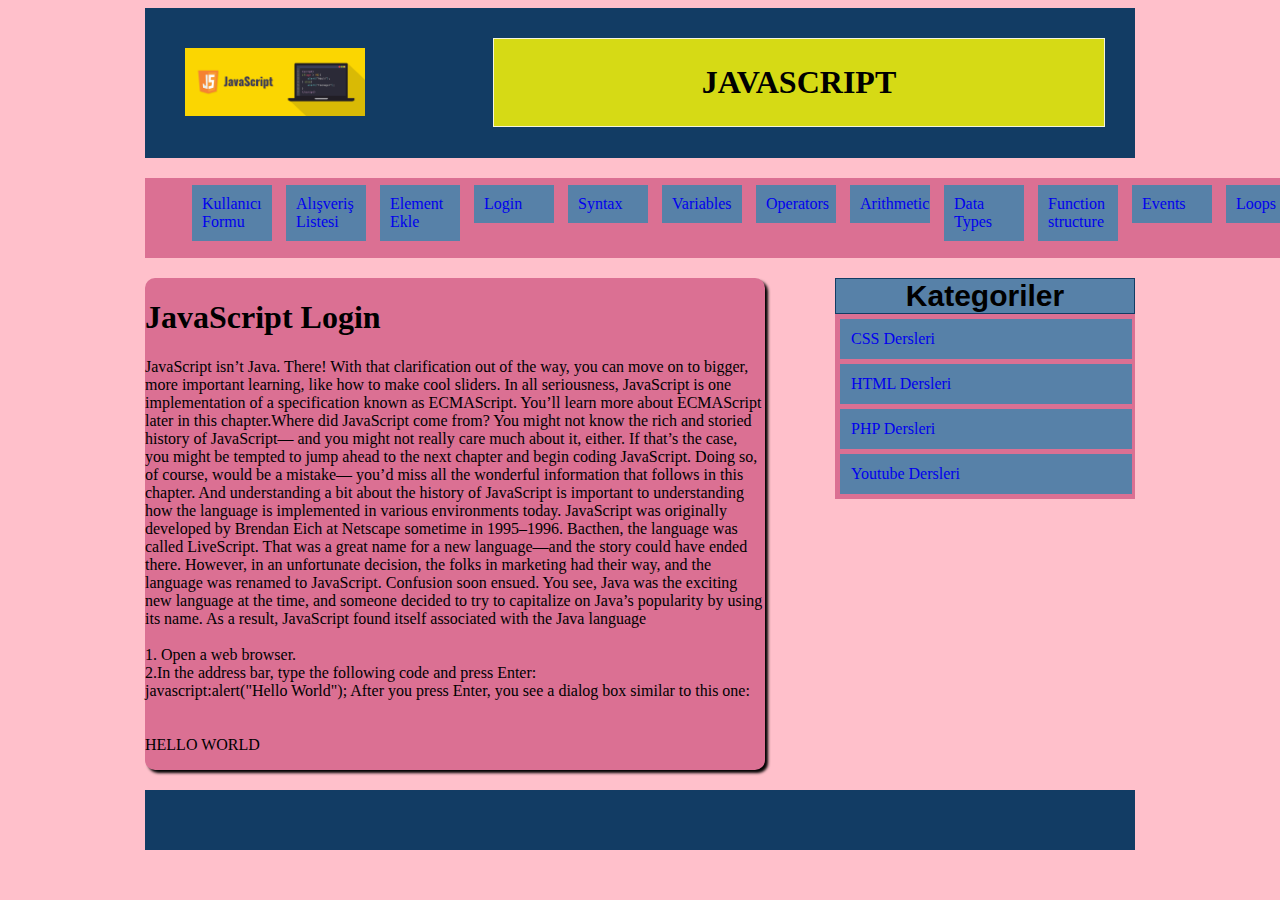
<file: index.html>
<!DOCTYPE html>
<html lang="en">
<head>
    <meta charset="UTF-8">
    <meta name="viewport" content="width=device-width, initial-scale=1.0">
    <title>Document</title>
    <link rel="stylesheet" href="style.css"/>
</head>
<body>
    <div id="genel">

        
        <div class="ust">
            <img src="img/html.png" style="width:180px"/>
            <h1 style="text-align: center;" >   JAVASCRIPT   </h1>
        </div>
        <div class="menu">
            <ul>
                
                <li><a href="kullanıcıFormu.html">Kullanıcı Formu</a></li>
                <li><a href="alisverisListesi.html">Alışveriş Listesi</a></li>
                <li><a href="element.html">Element Ekle</a></li>
                <li><a href="index.html" > Login</a></li>
                <li><a href="syntax.html" > Syntax</a></li>  
                <li><a href="degiskenler.html" > Variables</a></li> 
                <li><a href="operator.html" > Operators</a></li> 
                <li><a href="arithmetic.html" > Arithmetic</a></li>
                <li><a href="datatypes.html" > Data Types</a></li>
                <li><a href="function.html" > Function structure</a></li>    
                <li><a href="events.html" >Events</a></li>    
                <li><a href="loops.html" > Loops</a></li> 
                <li><a href="diziler.html">Diziler</a></li>      
                <li><a href="ifkosul.html">İf-Koşul Yapısı</a></li> 
                
                
            </ul>

        </div>
        <div class="icerik">
            <div class="icerik-sol">
                <h1>JavaScript Login</h1>
                <p>JavaScript isn’t Java. There! With that clarification out of the way,
                   you can move on to bigger, more important learning, like how to make
                  cool sliders. In all seriousness, JavaScript is one implementation
                   of a specification known as ECMAScript. You’ll learn more about 
                   ECMAScript later in this chapter.Where did JavaScript come from? 
                   You might not know the rich and storied history of JavaScript—
                 and you might not really care much about it, either. If that’s the
                 case, you might be tempted to jump ahead to the next chapter and begin 
                 coding JavaScript. Doing so, of course, would be a mistake— you’d miss all
                 the wonderful information that follows in this chapter. And understanding
                 a bit about the history of JavaScript is important to understanding how
                 the language is implemented in various environments today.
                 JavaScript was originally developed by Brendan Eich at Netscape sometime 
                 in 1995–1996. Bacthen, the language was called LiveScript. That was a great
                  name for a new language—and the story could have ended there. However, in 
                  an unfortunate decision, the folks in marketing had their way,
                 and the language was renamed to JavaScript. Confusion soon ensued. You see,
                  Java was the exciting new language at the time, and someone decided to try
                 to capitalize on Java’s popularity by using its name. As a result, JavaScript
                  found itself associated with the Java language
                <br>
                <br>
                  1. Open a web browser.<br>
                  2.In the address bar, type the following code and press Enter:<br>
                  javascript:alert("Hello World");
                After you press Enter, you see a dialog box similar to this one:<BR>
                    <BR>
                        <BR>
                HELLO WORLD
                </p>

            </div>
            <div class="icerik-sag">
                <h1>Kategoriler</h1>
                <ul>
                
                    <li><a href="#" > CSS Dersleri</a></li>
                    <li><a href="#" > HTML Dersleri</a></li>  
                    <li><a href="#" > PHP Dersleri</a></li> 
                    <li><a href="#" > Youtube Dersleri</a></li> 
                       
                    
                </ul>
            </div>
        </div>
        <div class="alt">

        </div>
    </div>
    
</body>
</html>
</file>
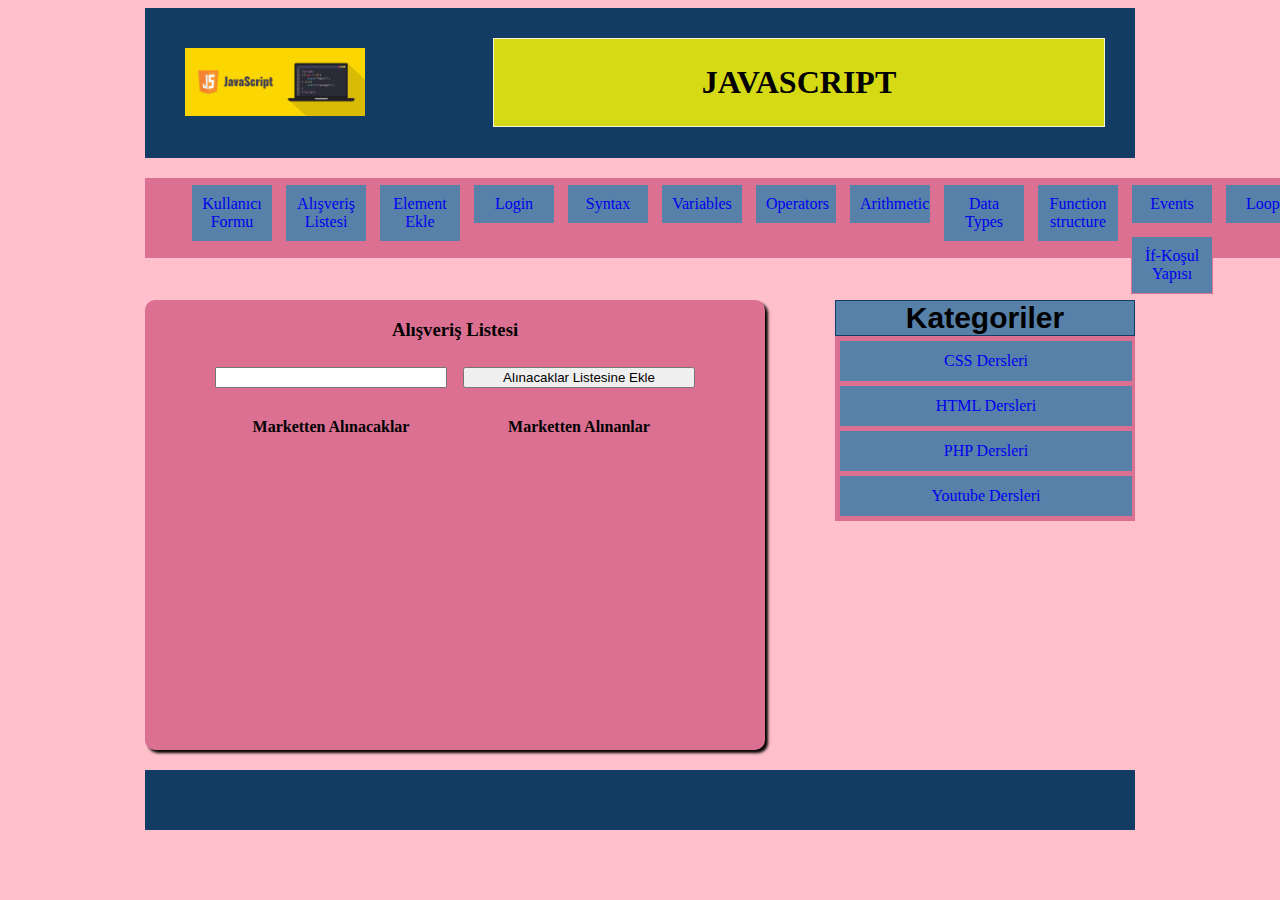
<file: alisverisListesi.html>
<!DOCTYPE html>
<html lang="en">
<head>
    <meta charset="UTF-8">
    <meta name="viewport" content="width=device-width, initial-scale=1.0">
    <title>Alışveriş Listesi</title>
    <link rel="stylesheet" href="main.css"/>
    <script src='code.js'></script>
</head>
<body>
    <div id="genel">

        
        <div class="ust">
            <img src="img/html.png" style="width:180px"/>
            <h1 style="text-align: center;" >   JAVASCRIPT   </h1>
        </div>
        <div class="menu">
            <ul>
                
                <li><a href="kullanıcıFormu.html">Kullanıcı Formu</a></li>
                <li><a href="alisverisListesi.html">Alışveriş Listesi</a></li>
                <li><a href="element.html">Element Ekle</a></li>
                <li><a href="index.html" > Login</a></li>
                <li><a href="syntax.html" > Syntax</a></li>  
                <li><a href="degiskenler.html" > Variables</a></li> 
                <li><a href="operator.html" > Operators</a></li> 
                <li><a href="arithmetic.html" > Arithmetic</a></li>
                <li><a href="datatypes.html" > Data Types</a></li>
                <li><a href="function.html" > Function structure</a></li>    
                <li><a href="events.html" >Events</a></li>    
                <li><a href="loops.html" > Loops</a></li> 
                <li><a href="diziler.html">Diziler</a></li>      
                <li><a href="ifkosul.html">İf-Koşul Yapısı</a></li> 
                  
                
            </ul>

        </div>
        <div class="icerik">
            <div class="icerik-sol">
                <h3 style="text-align: center;">Alışveriş Listesi</h3>
                <form action="" id="formAlinacaklar">
                    <input type="text" name="" id="txtAlinacaklar">
                    <input type="button" value="Alınacaklar Listesine Ekle" id="btnEkle" onclick="listeyeEkle();">
                </form>
                <span>
                    <h4>Marketten Alınacaklar</h4>
                    <h4>Marketten Alınanlar</h4>
                    <ul id="listeAlinacaklar">
        
                    </ul>
                    <ul id="listeAlinanlar">
        
                    </ul>
                </span>
                <h5 id="sonuc"></h5>

            </div>
            <div class="icerik-sag">
                <h1>Kategoriler</h1>
                <ul>
                
                    <li><a href="#" > CSS Dersleri</a></li>
                    <li><a href="#" > HTML Dersleri</a></li>  
                    <li><a href="#" > PHP Dersleri</a></li> 
                    <li><a href="#" > Youtube Dersleri</a></li> 
                       
                    
                </ul>
            </div>
        </div>
        <div class="alt">

        </div>
    </div>
    
</body>
</html>
</file>
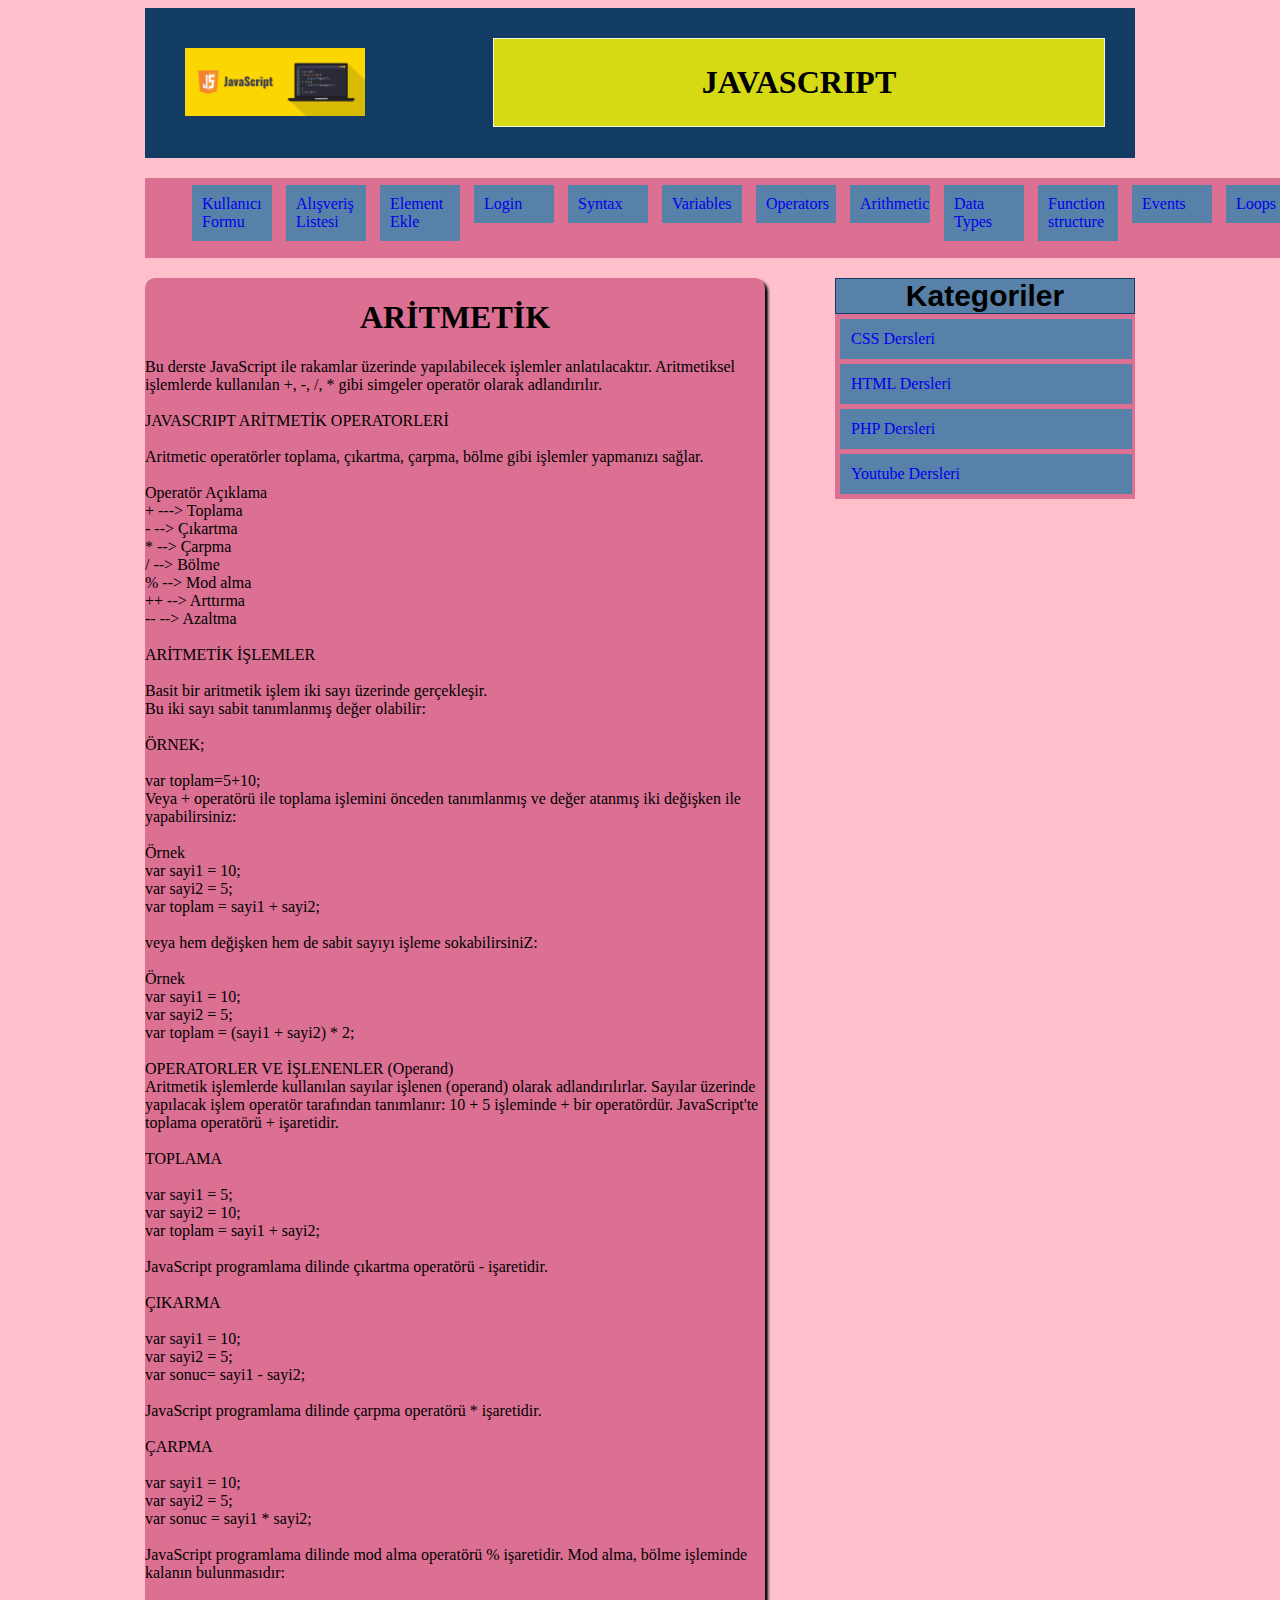
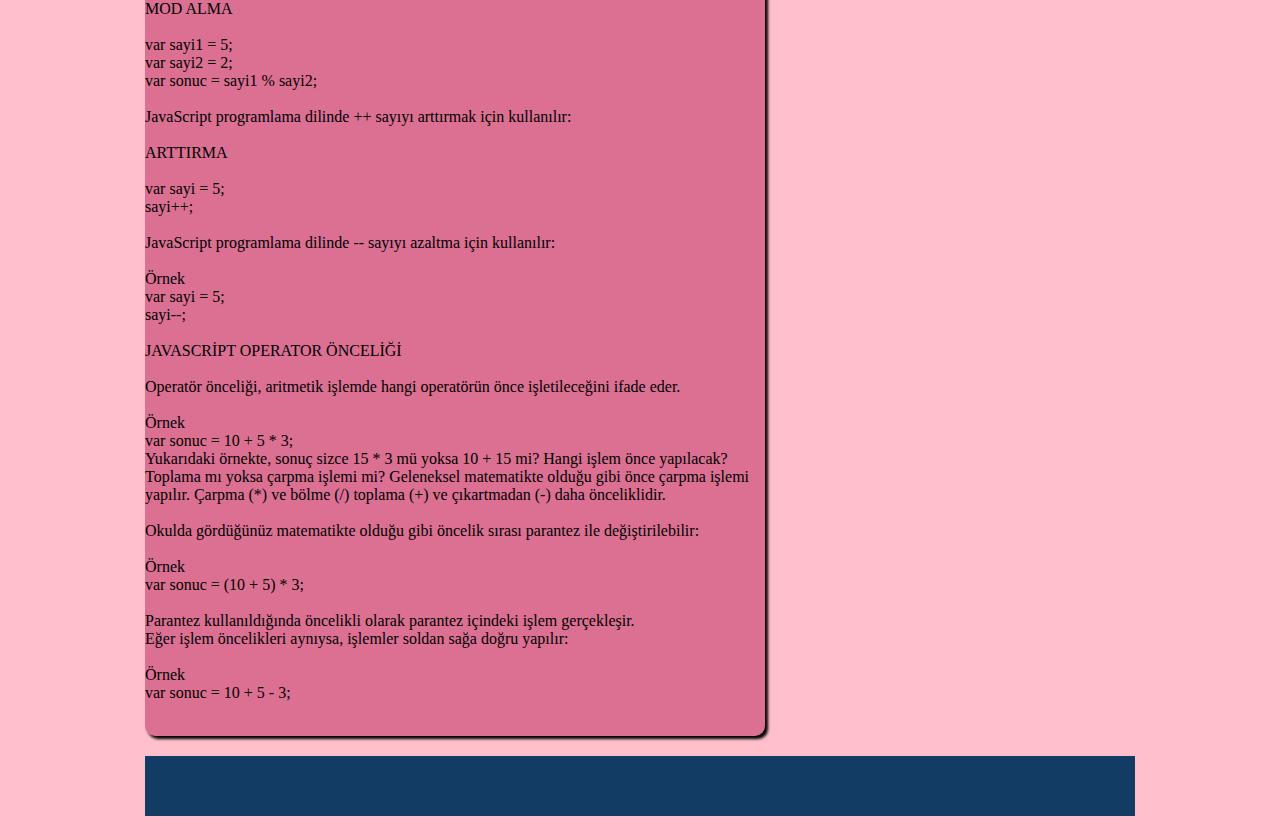
<file: arithmetic.html>
<!DOCTYPE html>
<html lang="en">
<head>
    <meta charset="UTF-8">
    <meta name="viewport" content="width=device-width, initial-scale=1.0">
    <title>Document</title>
    <link rel="stylesheet" href="style.css"/>
</head>
<body>
    <div id="genel">

        
        <div class="ust">
            <img src="img/html.png" style="width:180px"/>
            <h1 style="text-align: center;" >   JAVASCRIPT   </h1>
        </div>
        <div class="menu">
            <ul>
                
                <li><a href="kullanıcıFormu.html">Kullanıcı Formu</a></li>
                <li><a href="alisverisListesi.html">Alışveriş Listesi</a></li>
                <li><a href="element.html">Element Ekle</a></li>
                <li><a href="index.html" > Login</a></li>
                <li><a href="syntax.html" > Syntax</a></li>  
                <li><a href="degiskenler.html" > Variables</a></li> 
                <li><a href="operator.html" > Operators</a></li> 
                <li><a href="arithmetic.html" > Arithmetic</a></li>
                <li><a href="datatypes.html" > Data Types</a></li>
                <li><a href="function.html" > Function structure</a></li>    
                <li><a href="events.html" >Events</a></li>    
                <li><a href="loops.html" > Loops</a></li> 
                <li><a href="diziler.html">Diziler</a></li>      
                <li><a href="ifkosul.html">İf-Koşul Yapısı</a></li> 
                    
                
            </ul>

        </div>
        <div class="icerik">
            <div class="icerik-sol">
                <h1 style="text-align: center;">ARİTMETİK</h1>
                <p>
                    Bu derste JavaScript ile rakamlar üzerinde yapılabilecek işlemler anlatılacaktır.
                    Aritmetiksel işlemlerde kullanılan +, -, /, * gibi simgeler operatör olarak adlandırılır. <br><br>
                    JAVASCRIPT ARİTMETİK OPERATORLERİ<br><br>
                    Aritmetic operatörler toplama, çıkartma, çarpma, bölme gibi işlemler yapmanızı sağlar.  <br><br>
                    Operatör	Açıklama <br>
                    +   --->	    Toplama <br>
                    -   -->    Çıkartma <br>
                    *	 -->    Çarpma <br>
                    /   -->	    Bölme <br>
                    %	-->    Mod alma <br>
                    ++  -->	Arttırma <br>
                    --	-->    Azaltma <br>
                        <br>
                    ARİTMETİK İŞLEMLER<br>  <br> 
                    Basit bir aritmetik işlem iki sayı üzerinde gerçekleşir.<br>

                    Bu iki sayı sabit tanımlanmış değer olabilir:<br><BR>
                    ÖRNEK;<br><br>
                    var toplam=5+10;
                    <BR>
                    Veya + operatörü ile toplama işlemini önceden tanımlanmış ve değer atanmış iki değişken ile yapabilirsiniz:<BR>
                        <BR>
                            Örnek<BR>
                            var sayi1 = 10;<BR>
                            var sayi2 = 5;<BR>
                            var toplam = sayi1 + sayi2;<BR>
                                <BR>
                            veya hem değişken hem de sabit sayıyı işleme sokabilirsiniZ:<BR><BR>
                                Örnek<BR>
                                var sayi1 = 10;<BR>
                                var sayi2 = 5;<BR>
                                var toplam = (sayi1 + sayi2) * 2;<BR><BR>
                                    OPERATORLER VE İŞLENENLER (Operand)<BR>
                                    Aritmetik işlemlerde kullanılan sayılar işlenen (operand) olarak adlandırılırlar.
                                    
                                    Sayılar üzerinde yapılacak işlem operatör tarafından tanımlanır: 10 + 5  işleminde + bir operatördür.
                                    
                                    JavaScript'te toplama operatörü + işaretidir.<BR><BR>
                                    
                                    TOPLAMA<BR><BR>
                                    var sayi1 = 5;<BR>
                                    var sayi2 = 10;<BR>
                                    var toplam = sayi1 + sayi2;<BR><BR>
                                        JavaScript programlama dilinde çıkartma operatörü -  işaretidir.<BR><BR>
                                    ÇIKARMA<BR><BR>
                                    var sayi1 = 10;<BR>
                                    var sayi2 = 5;<BR>
                                    var sonuc= sayi1 - sayi2;<BR><BR>
                                        JavaScript programlama dilinde çarpma operatörü * işaretidir.<BR><BR>
                                       ÇARPMA<BR><BR>
                                        var sayi1 = 10;<BR>
                                        var sayi2 = 5;<BR>
                                        var sonuc = sayi1 * sayi2;<BR><BR>
                                            JavaScript programlama dilinde mod alma operatörü % işaretidir. Mod alma, bölme işleminde kalanın bulunmasıdır:<BR><BR>
                                            MOD ALMA<BR><BR>
                                            var sayi1 = 5;<BR>
                                            var sayi2 = 2;<BR>
                                            var sonuc = sayi1 % sayi2;<BR><BR>
                                                JavaScript programlama dilinde ++ sayıyı arttırmak için kullanılır:<BR><BR>
                                                ARTTIRMA<BR><BR>
                                                var sayi = 5;<BR>
                                                sayi++;<BR><BR>
                                                
                                                JavaScript programlama dilinde -- sayıyı azaltma için kullanılır:<BR><BR>
                                                Örnek<BR>
                                                var sayi = 5;<BR>
                                                sayi--;<BR><BR>
                                                 JAVASCRİPT OPERATOR ÖNCELİĞİ<BR><BR>
                                                    Operatör önceliği, aritmetik işlemde hangi operatörün önce işletileceğini ifade eder.<BR><BR>
                                                    
                                                    Örnek<BR>
                                                     var sonuc = 10 + 5 * 3;<BR>
                                                    
                                                    Yukarıdaki örnekte, sonuç sizce 15 * 3 mü yoksa 10 + 15 mi?
                                                    
                                                    Hangi işlem önce yapılacak? Toplama mı yoksa çarpma işlemi mi?
                                                    
                                                    Geleneksel matematikte olduğu gibi önce çarpma işlemi yapılır.
                                                    
                                                    Çarpma (*) ve bölme (/)  toplama (+) ve çıkartmadan (-) daha önceliklidir.<BR><BR>
                                                        Okulda gördüğünüz matematikte olduğu gibi öncelik sırası parantez ile değiştirilebilir:<BR><BR>

                                                        Örnek<BR>
                                                        var sonuc = (10 + 5) * 3;<BR><BR>
                                                        
                                                        Parantez kullanıldığında öncelikli olarak parantez içindeki işlem gerçekleşir.<BR>
                                                        
                                                        Eğer işlem öncelikleri aynıysa, işlemler soldan sağa doğru yapılır:<BR><BR>
                                                        
                                                        Örnek<BR>
                                                        var sonuc = 10 + 5 - 3;<BR><BR>
                                            
                                        
                                        
                </p>

            </div>
            <div class="icerik-sag">
                <h1>Kategoriler</h1>
                <ul>
                
                    <li><a href="#" > CSS Dersleri</a></li>
                    <li><a href="#" > HTML Dersleri</a></li>  
                    <li><a href="#" > PHP Dersleri</a></li> 
                    <li><a href="#" > Youtube Dersleri</a></li> 
                       
                    
                </ul>
            </div>
        </div>
        <div class="alt">

        </div>
    </div>
    
</body>
</html>
</file>
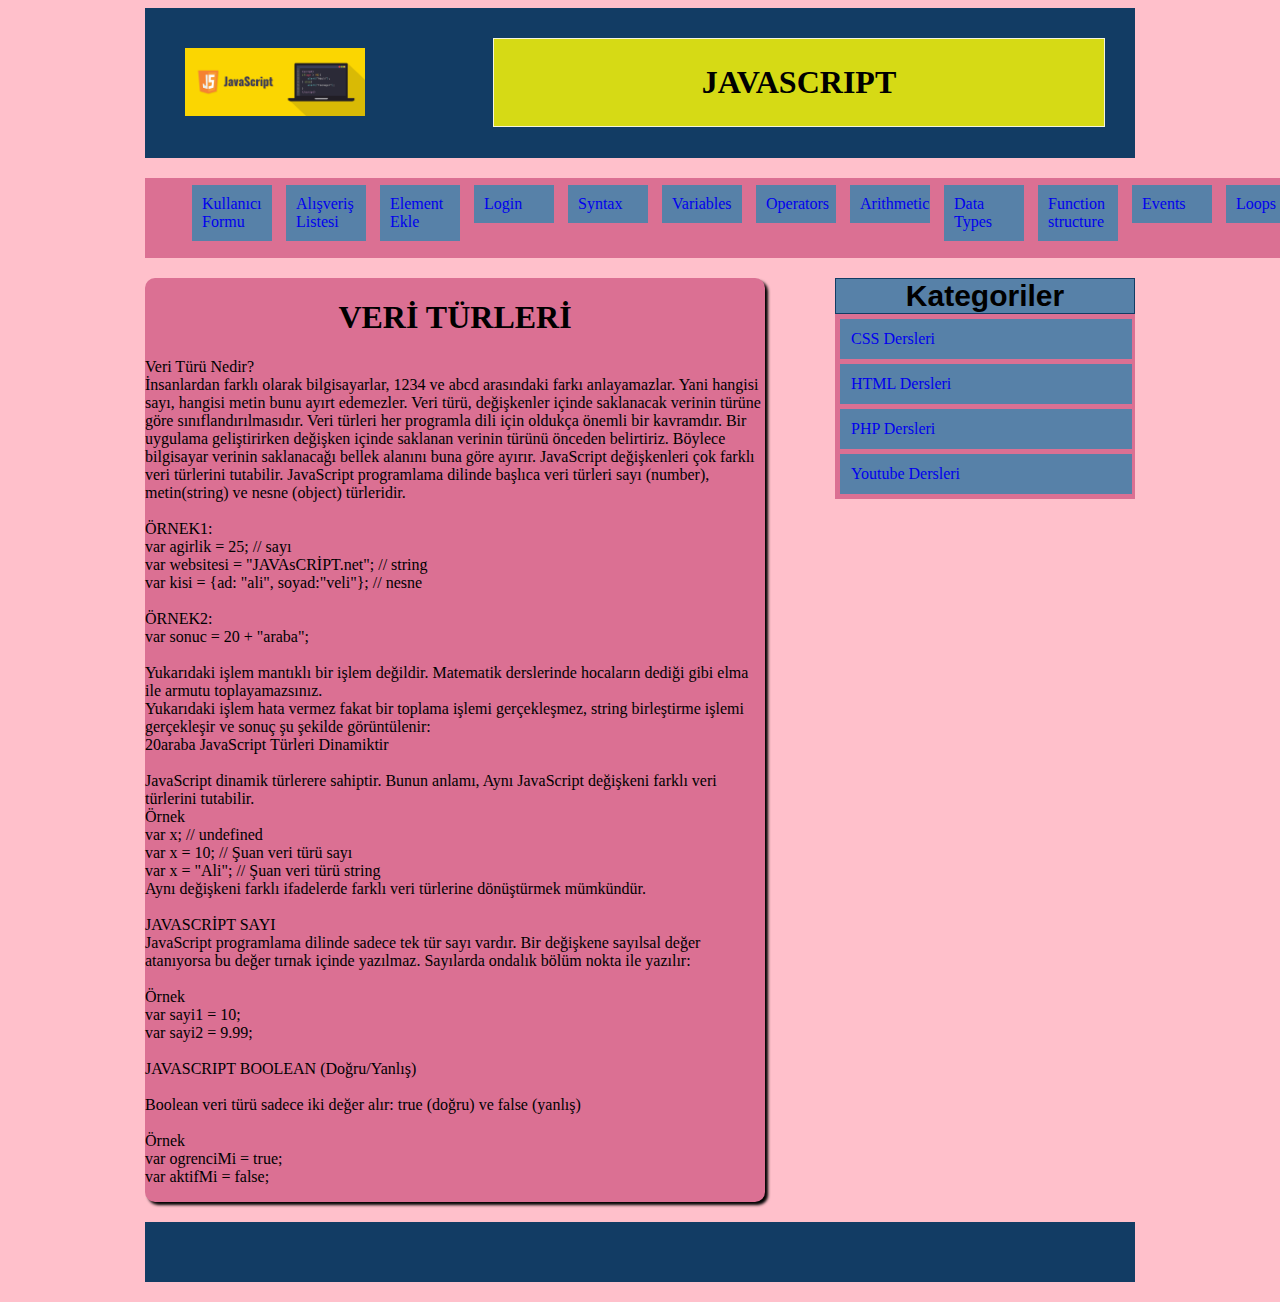
<file: datatypes.html>
<!DOCTYPE html>
<html lang="en">
<head>
    <meta charset="UTF-8">
    <meta name="viewport" content="width=device-width, initial-scale=1.0">
    <title>Document</title>
    <link rel="stylesheet" href="style.css"/>
</head>
<body>
    <div id="genel">

        
        <div class="ust">
            <img src="img/html.png" style="width:180px"/>
            <h1 style="text-align: center;" >   JAVASCRIPT   </h1>
        </div>
        <div class="menu">
            <ul>
                
                <li><a href="kullanıcıFormu.html">Kullanıcı Formu</a></li>
                <li><a href="alisverisListesi.html">Alışveriş Listesi</a></li>
                <li><a href="element.html">Element Ekle</a></li>
                <li><a href="index.html" > Login</a></li>
                <li><a href="syntax.html" > Syntax</a></li>  
                <li><a href="degiskenler.html" > Variables</a></li> 
                <li><a href="operator.html" > Operators</a></li> 
                <li><a href="arithmetic.html" > Arithmetic</a></li>
                <li><a href="datatypes.html" > Data Types</a></li>
                <li><a href="function.html" > Function structure</a></li>    
                <li><a href="events.html" >Events</a></li>    
                <li><a href="loops.html" > Loops</a></li> 
                <li><a href="diziler.html">Diziler</a></li>      
                <li><a href="ifkosul.html">İf-Koşul Yapısı</a></li>
                   
                
            </ul>

        </div>
        <div class="icerik">
            <div class="icerik-sol">
                <h1 style="text-align: center;">VERİ TÜRLERİ</h1>
                <p>
                    
                    Veri Türü Nedir?<BR>

                    İnsanlardan farklı olarak bilgisayarlar, 1234 ve abcd arasındaki farkı anlayamazlar. Yani hangisi sayı, hangisi metin bunu ayırt edemezler.

                    Veri türü, değişkenler içinde saklanacak verinin türüne göre sınıflandırılmasıdır. Veri türleri her programla dili için oldukça önemli bir kavramdır.

                   Bir uygulama geliştirirken değişken içinde saklanan verinin türünü önceden belirtiriz. Böylece bilgisayar verinin saklanacağı bellek alanını buna göre ayırır.
                   JavaScript değişkenleri çok farklı veri türlerini tutabilir. JavaScript programlama dilinde başlıca veri türleri sayı (number), metin(string) ve nesne (object) türleridir.<BR><BR>
                    ÖRNEK1: <BR>
                     var agirlik = 25; // sayı <BR>
                    var websitesi = "JAVAsCRİPT.net"; // string<Br>
                    var kisi = {ad: "ali", soyad:"veli"}; // nesne   <BR>  <BR>
                    ÖRNEK2:<BR>
                    var sonuc = 20 + "araba";    <BR><BR>
                     Yukarıdaki işlem mantıklı bir işlem değildir. Matematik derslerinde hocaların dediği gibi elma ile armutu toplayamazsınız.<BR>

                    Yukarıdaki işlem hata vermez fakat bir toplama işlemi gerçekleşmez, 
                    string birleştirme işlemi gerçekleşir ve sonuç şu şekilde görüntülenir:<BR> 20araba 
                        
                        JavaScript Türleri Dinamiktir<BR><BR>
                        JavaScript dinamik türlerere sahiptir. Bunun anlamı, Aynı JavaScript değişkeni farklı veri türlerini tutabilir.<br>

                        Örnek<BR>
                        var x;              // undefined<BR>
                        var x = 10;         // Şuan veri türü sayı<br>
                        var x = "Ali";      // Şuan veri türü string<br>
                        Aynı değişkeni farklı ifadelerde farklı veri türlerine dönüştürmek mümkündür.  <br><br>
                        JAVASCRİPT SAYI<br>
                        JavaScript programlama dilinde sadece tek tür sayı vardır.

                        Bir değişkene sayılsal değer atanıyorsa bu değer tırnak içinde yazılmaz.

                        Sayılarda ondalık bölüm nokta ile yazılır:<br><BR>

                        Örnek<br>
                        var sayi1 = 10;<br>
                        var sayi2 = 9.99;  <br> <BR> 
                        JAVASCRIPT BOOLEAN (Doğru/Yanlış)<BR><BR>
                        Boolean veri türü sadece iki değer alır: true (doğru) ve false (yanlış)<BR><BR>
                        Örnek<BR>
                        var ogrenciMi = true;<BR>
                        var aktifMi = false; <BR>
                </p>

            </div>
            <div class="icerik-sag">
                <h1>Kategoriler</h1>
                <ul>
                
                    <li><a href="#" > CSS Dersleri</a></li>
                    <li><a href="#" > HTML Dersleri</a></li>  
                    <li><a href="#" > PHP Dersleri</a></li> 
                    <li><a href="#" > Youtube Dersleri</a></li> 
                       
                    
                </ul>
            </div>
        </div>
        <div class="alt">

        </div>
    </div>
    
</body>
</html>
</file>
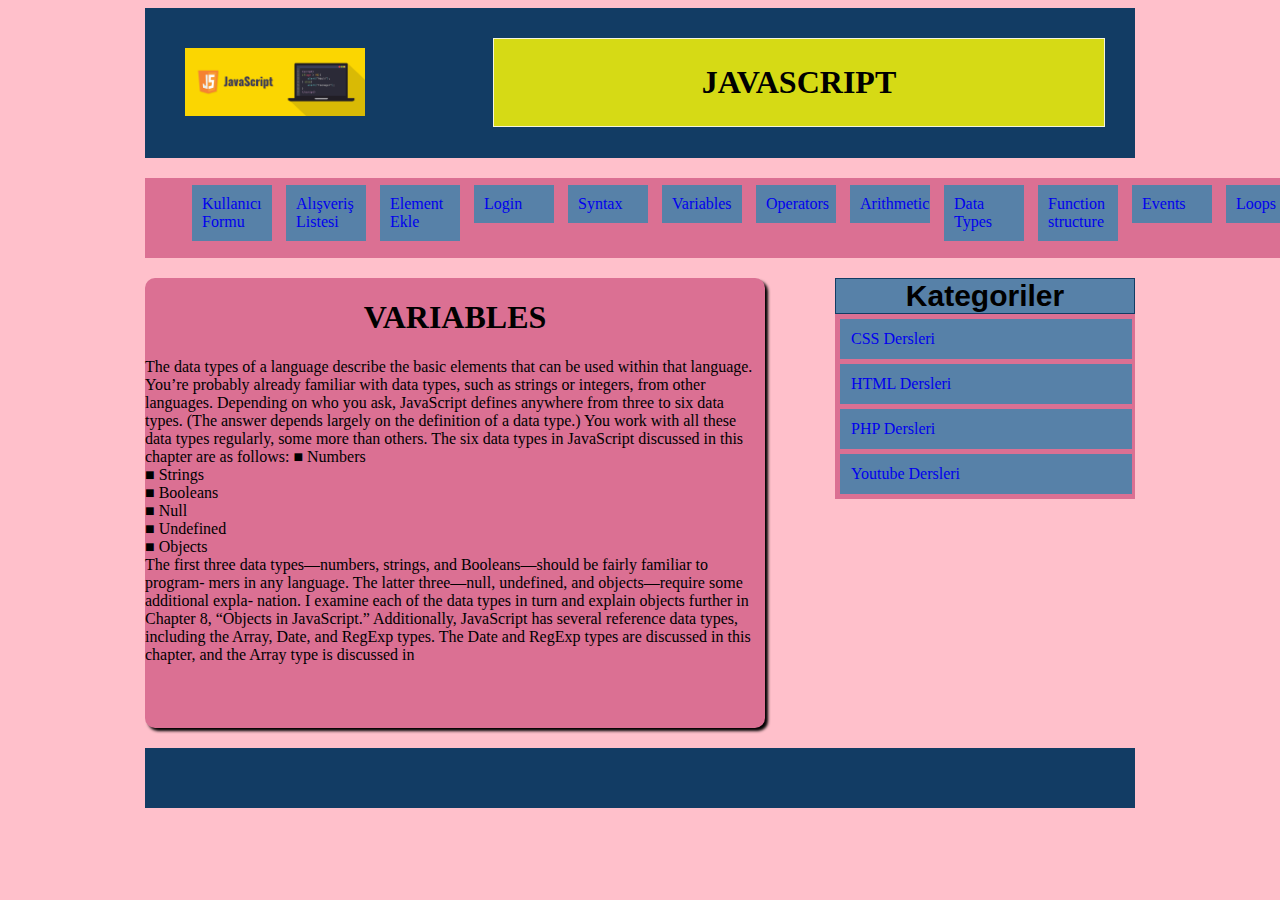
<file: degiskenler.html>
<!DOCTYPE html>
<html lang="en">
<head>
    <meta charset="UTF-8">
    <meta name="viewport" content="width=device-width, initial-scale=1.0">
    <title>Document</title>
    <link rel="stylesheet" href="style.css"/>
</head>
<body>
    <div id="genel">

        
        <div class="ust">
            <img src="img/html.png" style="width:180px"/>
            <h1 style="text-align: center;" >   JAVASCRIPT   </h1>
        </div>
        <div class="menu">
            <ul>
                
                <li><a href="kullanıcıFormu.html">Kullanıcı Formu</a></li>
                <li><a href="alisverisListesi.html">Alışveriş Listesi</a></li>
                <li><a href="element.html">Element Ekle</a></li>
                <li><a href="index.html" > Login</a></li>
                <li><a href="syntax.html" > Syntax</a></li>  
                <li><a href="degiskenler.html" > Variables</a></li> 
                <li><a href="operator.html" > Operators</a></li> 
                <li><a href="arithmetic.html" > Arithmetic</a></li>
                <li><a href="datatypes.html" > Data Types</a></li>
                <li><a href="function.html" > Function structure</a></li>    
                <li><a href="events.html" >Events</a></li>    
                <li><a href="loops.html" > Loops</a></li> 
                <li><a href="diziler.html">Diziler</a></li>      
                <li><a href="ifkosul.html">İf-Koşul Yapısı</a></li>
                
                     
                
            </ul>

        </div>
        <div class="icerik">
            <div class="icerik-sol">
                <h1 style="text-align: center;"> VARIABLES </h1>
                <p> 
                    The data types of a language describe the basic elements that can be used within that language.
                    You’re probably already familiar with data types, such as strings or integers, from other languages.
                    Depending on who you ask, JavaScript defines anywhere from three to six data types. (The answer
                    depends largely on the definition of a data type.) You work with all these data types regularly, some
                    more than others.
                    The six data types in JavaScript discussed in this chapter are as follows:
                        ■ Numbers <BR>
                        ■ Strings <br>
                        ■ Booleans <br>
                        ■ Null <br>
                        ■ Undefined <br>
                        ■ Objects <br>

                        The first three data types—numbers, strings, and Booleans—should be fairly familiar to program-
                        mers in any language. The latter three—null, undefined, and objects—require some additional expla-
                        nation. I examine each of the data types in turn and explain objects further in Chapter 8, “Objects in
                        JavaScript.”
                        Additionally, JavaScript has several reference data types, including the Array, Date, and RegExp
                        types. The Date and RegExp types are discussed in this chapter, and the Array type is discussed in

                        
                
                </p>
                
            </div>
            <div class="icerik-sag">
                <h1>Kategoriler</h1>
                <ul>
                
                    <li><a href="#" > CSS Dersleri</a></li>
                    <li><a href="#" > HTML Dersleri</a></li>  
                    <li><a href="#" > PHP Dersleri</a></li> 
                    <li><a href="#" > Youtube Dersleri</a></li> 
                       
                    
                </ul>
            </div>
        </div>
        <div class="alt">

        </div>
    </div>
    
</body>
</html>
</file>
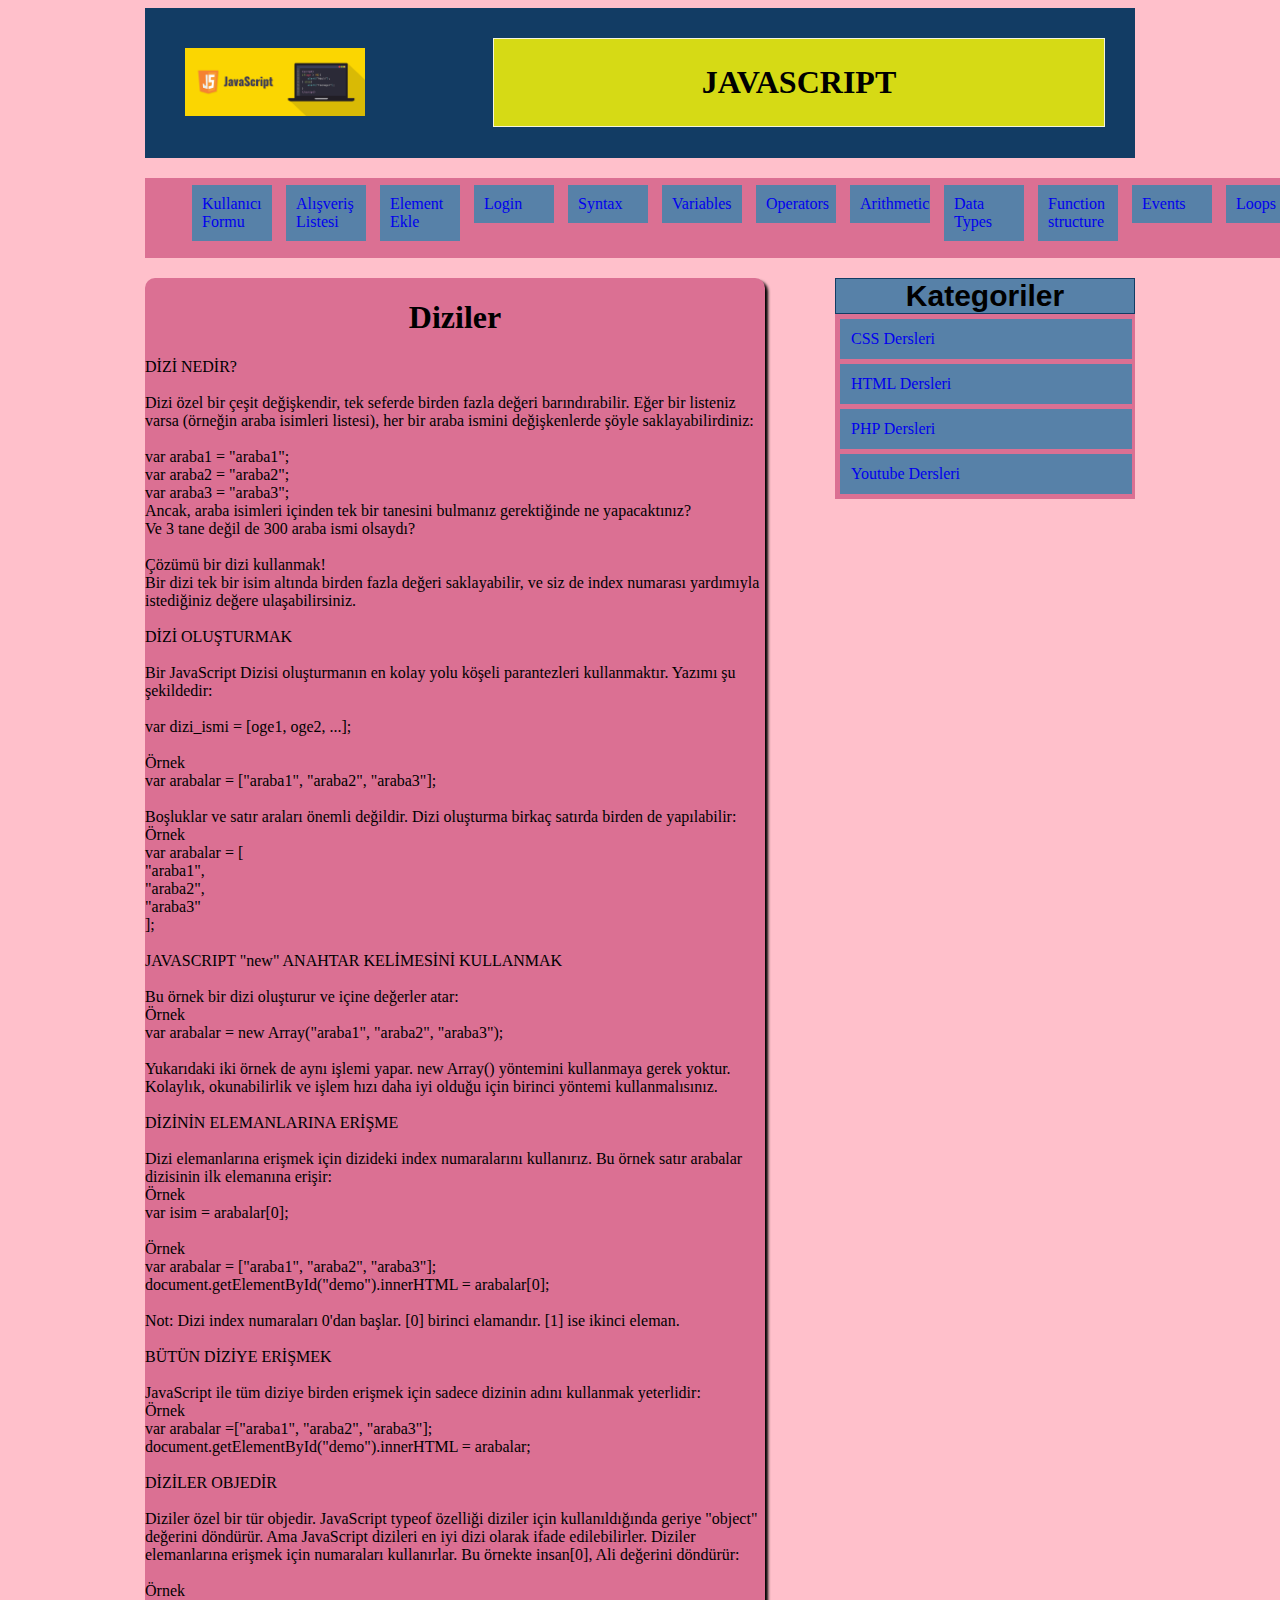
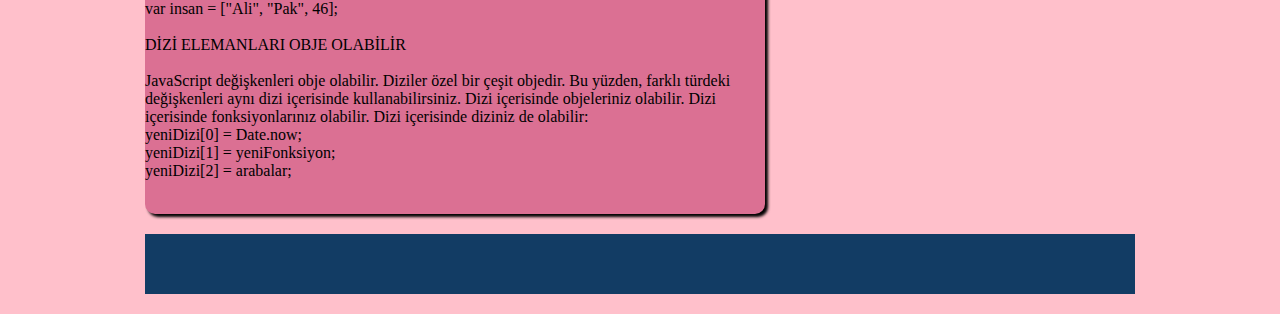
<file: diziler.html>
<!DOCTYPE html>
<html lang="en">
<head>
    <meta charset="UTF-8">
    <meta name="viewport" content="width=device-width, initial-scale=1.0">
    <title>Document</title>
    <link rel="stylesheet" href="style.css"/>
</head>
<body>
    <div id="genel">

        
        <div class="ust">
            <img src="img/html.png" style="width:180px"/>
            <h1 style="text-align: center;" >   JAVASCRIPT   </h1>
        </div>
        <div class="menu">
            <ul>
                
                <li><a href="kullanıcıFormu.html">Kullanıcı Formu</a></li>
                <li><a href="alisverisListesi.html">Alışveriş Listesi</a></li>
                <li><a href="element.html">Element Ekle</a></li>
                <li><a href="index.html" > Login</a></li>
                <li><a href="syntax.html" > Syntax</a></li>  
                <li><a href="degiskenler.html" > Variables</a></li> 
                <li><a href="operator.html" > Operators</a></li> 
                <li><a href="arithmetic.html" > Arithmetic</a></li>
                <li><a href="datatypes.html" > Data Types</a></li>
                <li><a href="function.html" > Function structure</a></li>    
                <li><a href="events.html" >Events</a></li>    
                <li><a href="loops.html" > Loops</a></li> 
                <li><a href="diziler.html">Diziler</a></li>      
                <li><a href="ifkosul.html">İf-Koşul Yapısı</a></li> 
                
            </ul>

        </div>
        <div class="icerik">
            <div class="icerik-sol">
                <h1 style="text-align: center;">Diziler</h1>
                <p>
                    DİZİ NEDİR?<BR><BR>
                    Dizi özel bir çeşit değişkendir, tek seferde birden fazla değeri barındırabilir.

                    Eğer bir listeniz varsa (örneğin araba isimleri listesi), her bir araba ismini değişkenlerde şöyle saklayabilirdiniz: 
<br><br>
                    var araba1 = "araba1";<br>
                    var araba2 = "araba2";<br>
                    var araba3 = "araba3";<br>

                    Ancak, araba isimleri içinden tek bir tanesini bulmanız gerektiğinde ne yapacaktınız?<br>
                     Ve 3 tane değil de 300 araba ismi olsaydı?<br><br>

                    Çözümü bir dizi kullanmak!<br>

                    Bir dizi tek bir isim altında birden fazla değeri saklayabilir, ve siz de index numarası yardımıyla istediğiniz değere ulaşabilirsiniz.<BR><BR>
                    DİZİ OLUŞTURMAK<BR><BR>
                    Bir JavaScript Dizisi oluşturmanın en kolay yolu köşeli parantezleri kullanmaktır.

                    Yazımı şu şekildedir:<BR><BR>

                    var dizi_ismi = [oge1, oge2, ...];  <BR>    

<BR>
                    
                    Örnek<BR>
                    var arabalar = ["araba1", "araba2", "araba3"];<BR><BR>
                        Boşluklar ve satır araları önemli değildir. Dizi oluşturma birkaç satırda birden de yapılabilir:<BR>

                        Örnek<BR>
                        var arabalar = [ <BR>
                        "araba1",<BR>
                        "araba2",<BR>
                        "araba3"<BR>
                        ];<BR><BR>

                            JAVASCRIPT "new" ANAHTAR KELİMESİNİ KULLANMAK<BR><BR>
                            Bu örnek bir dizi oluşturur ve içine değerler atar:<BR>
                            
                            Örnek<BR>
                            var arabalar = new Array("araba1", "araba2", "araba3");<BR><BR>
                            
                            Yukarıdaki iki örnek de aynı işlemi yapar. new Array() yöntemini kullanmaya gerek yoktur.
                            Kolaylık, okunabilirlik ve işlem hızı daha iyi olduğu için birinci yöntemi kullanmalısınız.
                        <BR><BR>
                            DİZİNİN ELEMANLARINA ERİŞME<BR><BR>
                            Dizi elemanlarına erişmek için dizideki index numaralarını kullanırız.
                            
                            Bu örnek satır arabalar dizisinin ilk elemanına erişir:<BR>
                            
                            Örnek<BR>
                            var isim = arabalar[0];<BR><BR>
                            
                            
                             
                            Örnek<BR>
                            var arabalar = ["araba1", "araba2", "araba3"];<BR>
                            document.getElementById("demo").innerHTML = arabalar[0];<BR><BR>
                                Not: Dizi index numaraları 0'dan başlar.

                                [0] birinci elamandır. [1] ise ikinci eleman.<BR><BR>
                                    BÜTÜN DİZİYE ERİŞMEK<BR><BR>
                                    JavaScript ile tüm diziye birden erişmek için sadece dizinin adını kullanmak yeterlidir:
                                    <BR>
                                    Örnek<BR>
                                    var arabalar =["araba1", "araba2", "araba3"];<BR>
                                    document.getElementById("demo").innerHTML = arabalar;<BR>
                                        <BR>
                                            DİZİLER OBJEDİR<BR><BR>
                                            Diziler özel bir tür objedir. JavaScript typeof özelliği diziler için kullanıldığında geriye "object" değerini döndürür.
                                            
                                            Ama JavaScript dizileri en iyi dizi olarak ifade edilebilirler.
                                            
                                            Diziler elemanlarına erişmek için numaraları kullanırlar. Bu örnekte insan[0], Ali değerini döndürür:
                                            <BR><BR>
                                            
                                             
                                            Örnek<BR>
                                            var insan = ["Ali", "Pak", 46];<BR><BR>
                                                DİZİ ELEMANLARI OBJE OLABİLİR<BR><BR>
                                                JavaScript değişkenleri obje olabilir. Diziler özel bir çeşit objedir.
                                                
                                                Bu yüzden, farklı türdeki değişkenleri aynı dizi içerisinde kullanabilirsiniz.
                                                
                                                Dizi içerisinde objeleriniz olabilir. Dizi içerisinde fonksiyonlarınız olabilir. Dizi içerisinde diziniz de olabilir: 
                                                <BR>
                                                yeniDizi[0] = Date.now;<BR>
                                                yeniDizi[1] = yeniFonksiyon;<BR>
                                                yeniDizi[2] = arabalar;<BR><BR>
                        
                </p>

            </div>
            <div class="icerik-sag">
                <h1>Kategoriler</h1>
                <ul>
                
                    <li><a href="#" > CSS Dersleri</a></li>
                    <li><a href="#" > HTML Dersleri</a></li>  
                    <li><a href="#" > PHP Dersleri</a></li> 
                    <li><a href="#" > Youtube Dersleri</a></li> 
                       
                    
                </ul>
            </div>
        </div>
        <div class="alt">

        </div>
    </div>
    
</body>
</html>
</file>
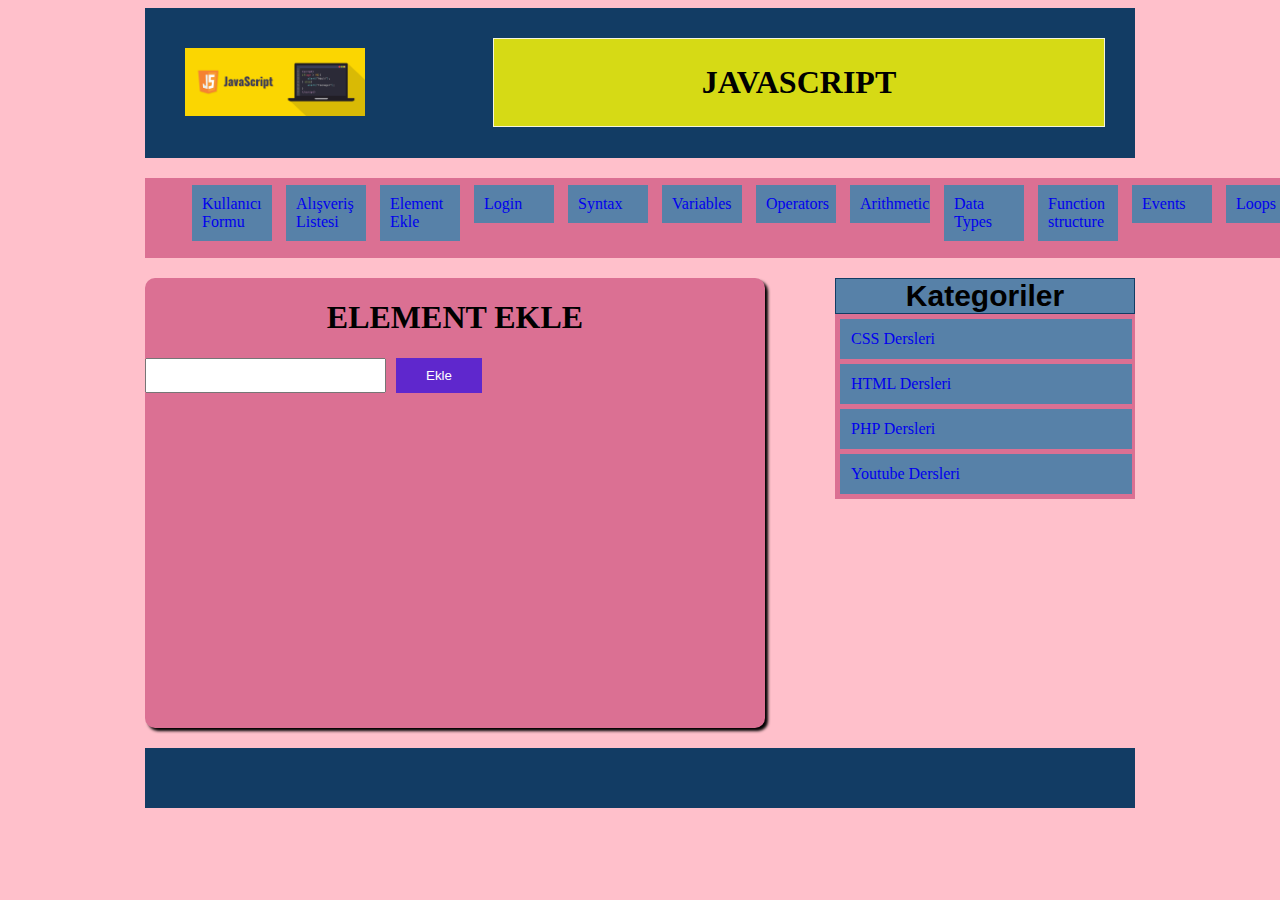
<file: element.html>
<!DOCTYPE html>
<html lang="en">
<head>
    <meta charset="UTF-8">
    <meta name="viewport" content="width=device-width, initial-scale=1.0">
    <title>Element Ekle</title>
    <link rel="stylesheet" href="style.css"/>
    <style>
        input{
            padding:8px 30px;
            margin-right:10px;
        }
        button{
            background: #5f27cd;
            color:#fff;
            border:none;
            padding:10px 30px;
        }
       
    </style>
</head>
<body>
    <div id="genel">

        
        <div class="ust">
            <img src="img/html.png" style="width:180px"/>
            <h1 style="text-align: center;" >   JAVASCRIPT   </h1>
        </div>
        <div class="menu">
            <ul>
                
                <li><a href="kullanıcıFormu.html">Kullanıcı Formu</a></li>
                <li><a href="alisverisListesi.html">Alışveriş Listesi</a></li>
                <li><a href="element.html">Element Ekle</a></li>
                <li><a href="index.html" > Login</a></li>
                <li><a href="syntax.html" > Syntax</a></li>  
                <li><a href="degiskenler.html" > Variables</a></li> 
                <li><a href="operator.html" > Operators</a></li> 
                <li><a href="arithmetic.html" > Arithmetic</a></li>
                <li><a href="datatypes.html" > Data Types</a></li>
                <li><a href="function.html" > Function structure</a></li>    
                <li><a href="events.html" >Events</a></li>    
                <li><a href="loops.html" > Loops</a></li> 
                <li><a href="diziler.html">Diziler</a></li>      
                <li><a href="ifkosul.html">İf-Koşul Yapısı</a></li> 
                
                
            </ul>

        </div>
        <div class="icerik">
            <div class="icerik-sol">
                <h1 style="text-align: center;"> ELEMENT EKLE</h1>
                <input type="text" name="" id="urun"><button id="ekle">Ekle</button><br><br>
                <br>
                <ul id="liste">
                </ul>
                <script>
                    const urun =document.querySelector("#urun");
                    const ekle =document.querySelector("#ekle");
                    const liste =document.querySelector("#liste");
                    var secilen;
                    ekle.onclick=function(){
                        let li=document.createElement("li");
                        li.textContent=urun.value;
             
                        liste.appendChild(li);
             
                        urun.value="";
                        urun.focus();
                    }
                    
                    
                </script>

            </div>
            <div class="icerik-sag">
                <h1>Kategoriler</h1>
                <ul>
                
                    <li><a href="#" > CSS Dersleri</a></li>
                    <li><a href="#" > HTML Dersleri</a></li>  
                    <li><a href="#" > PHP Dersleri</a></li> 
                    <li><a href="#" > Youtube Dersleri</a></li> 
                       
                    
                </ul>
            </div>
        </div>
        <div class="alt">

        </div>
    </div>
    
</body>
</html>
</file>
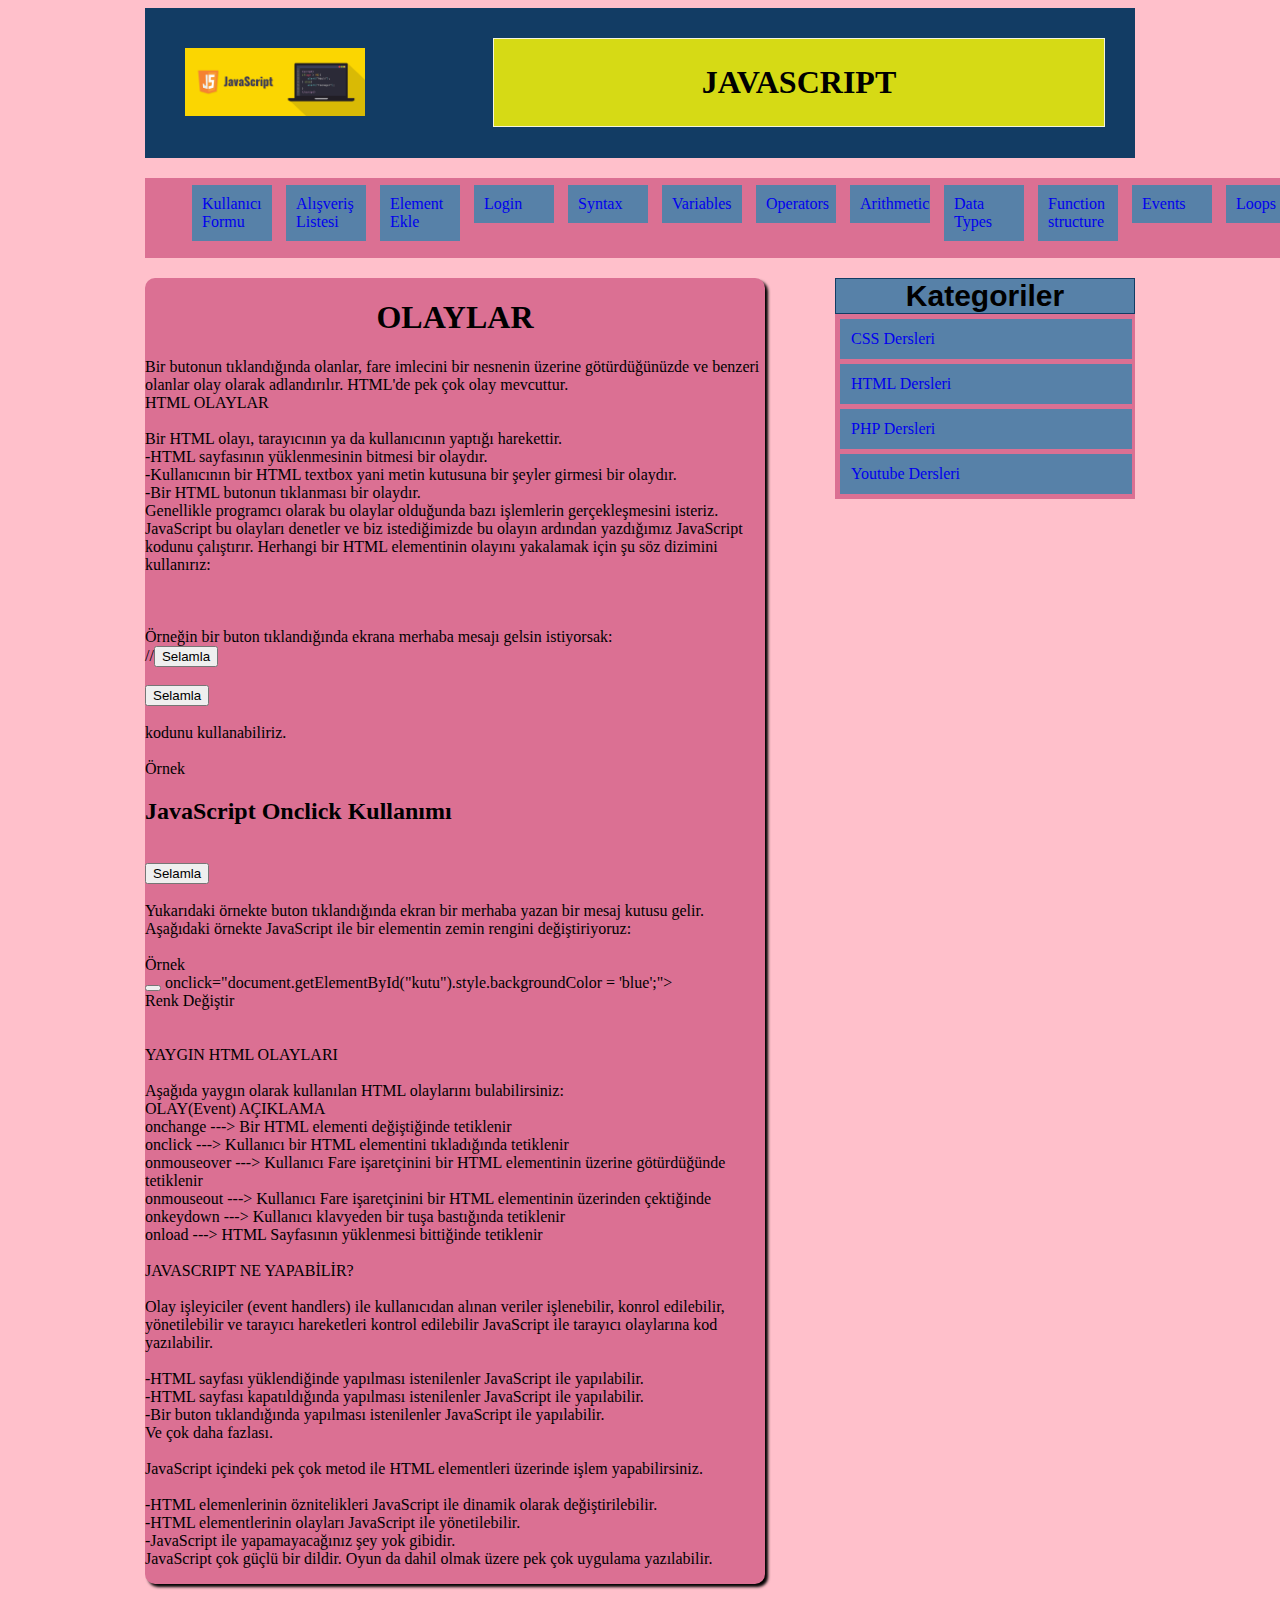
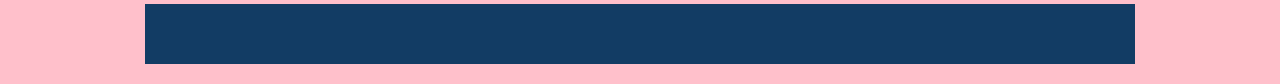
<file: events.html>
<!DOCTYPE html>
<html lang="en">
<head>
    <meta charset="UTF-8">
    <meta name="viewport" content="width=device-width, initial-scale=1.0">
    <title>Document</title>
    <link rel="stylesheet" href="style.css"/>
</head>
<body>
    <div id="genel">

        
        <div class="ust">
            <img src="img/html.png" style="width:180px"/>
            <h1 style="text-align: center;" >   JAVASCRIPT   </h1>
        </div>
        <div class="menu">
            <ul>
                
                <li><a href="kullanıcıFormu.html">Kullanıcı Formu</a></li>
                <li><a href="alisverisListesi.html">Alışveriş Listesi</a></li>
                <li><a href="element.html">Element Ekle</a></li>
                <li><a href="index.html" > Login</a></li>
                <li><a href="syntax.html" > Syntax</a></li>  
                <li><a href="degiskenler.html" > Variables</a></li> 
                <li><a href="operator.html" > Operators</a></li> 
                <li><a href="arithmetic.html" > Arithmetic</a></li>
                <li><a href="datatypes.html" > Data Types</a></li>
                <li><a href="function.html" > Function structure</a></li>    
                <li><a href="events.html" >Events</a></li>    
                <li><a href="loops.html" > Loops</a></li> 
                <li><a href="diziler.html">Diziler</a></li>      
                <li><a href="ifkosul.html">İf-Koşul Yapısı</a></li>
                
            </ul>

        </div>
        <div class="icerik">
            <div class="icerik-sol">
                <h1 style="text-align: center;"> OLAYLAR</h1>
                <p>
                    Bir butonun tıklandığında olanlar, fare imlecini bir nesnenin üzerine götürdüğünüzde ve benzeri olanlar olay olarak adlandırılır.
                    HTML'de pek çok olay mevcuttur.<BR>
                    HTML OLAYLAR<BR><BR>
                    Bir HTML olayı, tarayıcının ya da kullanıcının yaptığı harekettir.<BR>

                    -HTML sayfasının yüklenmesinin bitmesi bir olaydır.<BR>
                    -Kullanıcının bir HTML textbox yani metin kutusuna bir şeyler girmesi bir olaydır.<BR>
                    -Bir HTML butonun tıklanması bir olaydır.<BR>
                    Genellikle programcı olarak bu olaylar olduğunda bazı işlemlerin gerçekleşmesini isteriz.

                    JavaScript bu olayları denetler ve biz istediğimizde bu olayın ardından yazdığımız JavaScript kodunu çalıştırır.

                    Herhangi bir HTML elementinin olayını yakalamak için şu söz dizimini kullanırız:<BR><BR>

                    <element event="Çalışacak JavaScript Kodu"><BR><BR>

                    Örneğin bir buton tıklandığında ekrana merhaba mesajı gelsin istiyorsak:<BR>
                        //<button onclick="alert('merhaba')">Selamla</button><BR><BR>
                    <button onclick="alert('merhaba')">Selamla</button><BR><BR>
                    
                    kodunu kullanabiliriz.<BR><BR>
                    Örnek<BR>
                    <h2>JavaScript Onclick Kullanımı</h2><BR>

                    <button onclick="alert('merhaba')">Selamla</button><BR><BR>
                        Yukarıdaki örnekte buton tıklandığında ekran bir merhaba yazan bir mesaj kutusu gelir.

                    Aşağıdaki örnekte JavaScript ile bir elementin zemin rengini değiştiriyoruz:<BR><BR>

                    Örnek<BR>
                    <button <BR></button>
                    onclick="document.getElementById("kutu").style.backgroundColor = 'blue';"><BR>
                    Renk Değiştir<BR>
                    </button><BR><BR>
                     YAYGIN HTML OLAYLARI<BR><BR>

                    Aşağıda yaygın olarak kullanılan HTML olaylarını bulabilirsiniz:<BR>

                    OLAY(Event)	    AÇIKLAMA<BR>
                    onchange --->	Bir HTML elementi değiştiğinde tetiklenir<BR>
                    onclick	--->    Kullanıcı bir HTML elementini tıkladığında tetiklenir<BR>
                    onmouseover --->	Kullanıcı Fare işaretçinini bir HTML elementinin üzerine götürdüğünde tetiklenir<BR>
                    onmouseout --->	Kullanıcı Fare işaretçinini bir HTML elementinin üzerinden çektiğinde<BR>
                    onkeydown --->	Kullanıcı klavyeden bir tuşa bastığında tetiklenir<BR>
                    onload --->  	HTML Sayfasının yüklenmesi bittiğinde tetiklenir<BR><BR>
                      JAVASCRIPT NE YAPABİLİR?<BR><BR>
                    Olay işleyiciler (event handlers) ile kullanıcıdan alınan veriler işlenebilir, konrol edilebilir, yönetilebilir ve tarayıcı hareketleri kontrol edilebilir

                    JavaScript ile tarayıcı olaylarına kod yazılabilir.<BR><BR>

                    -HTML sayfası yüklendiğinde yapılması istenilenler JavaScript ile yapılabilir.<BR>
                    -HTML sayfası kapatıldığında yapılması istenilenler JavaScript ile yapılabilir.<BR>
                    -Bir buton tıklandığında yapılması istenilenler JavaScript ile yapılabilir.<BR>
                    Ve çok daha fazlası.<BR><BR>
                    JavaScript içindeki pek çok metod ile HTML elementleri üzerinde işlem yapabilirsiniz.<BR><BR>

                    -HTML elemenlerinin öznitelikleri JavaScript ile dinamik olarak değiştirilebilir.<BR>
                    -HTML elementlerinin olayları JavaScript ile yönetilebilir.<BR>
                    -JavaScript ile yapamayacağınız şey yok gibidir.<BR>
                    JavaScript çok güçlü bir dildir. Oyun da dahil olmak üzere pek çok uygulama yazılabilir.


                </p>

            </div>
            <div class="icerik-sag">
                <h1>Kategoriler</h1>
                <ul>
                
                    <li><a href="#" > CSS Dersleri</a></li>
                    <li><a href="#" > HTML Dersleri</a></li>  
                    <li><a href="#" > PHP Dersleri</a></li> 
                    <li><a href="#" > Youtube Dersleri</a></li> 
                       
                    
                </ul>
            </div>
        </div>
        <div class="alt">

        </div>
    </div>
    
</body>
</html>
</file>
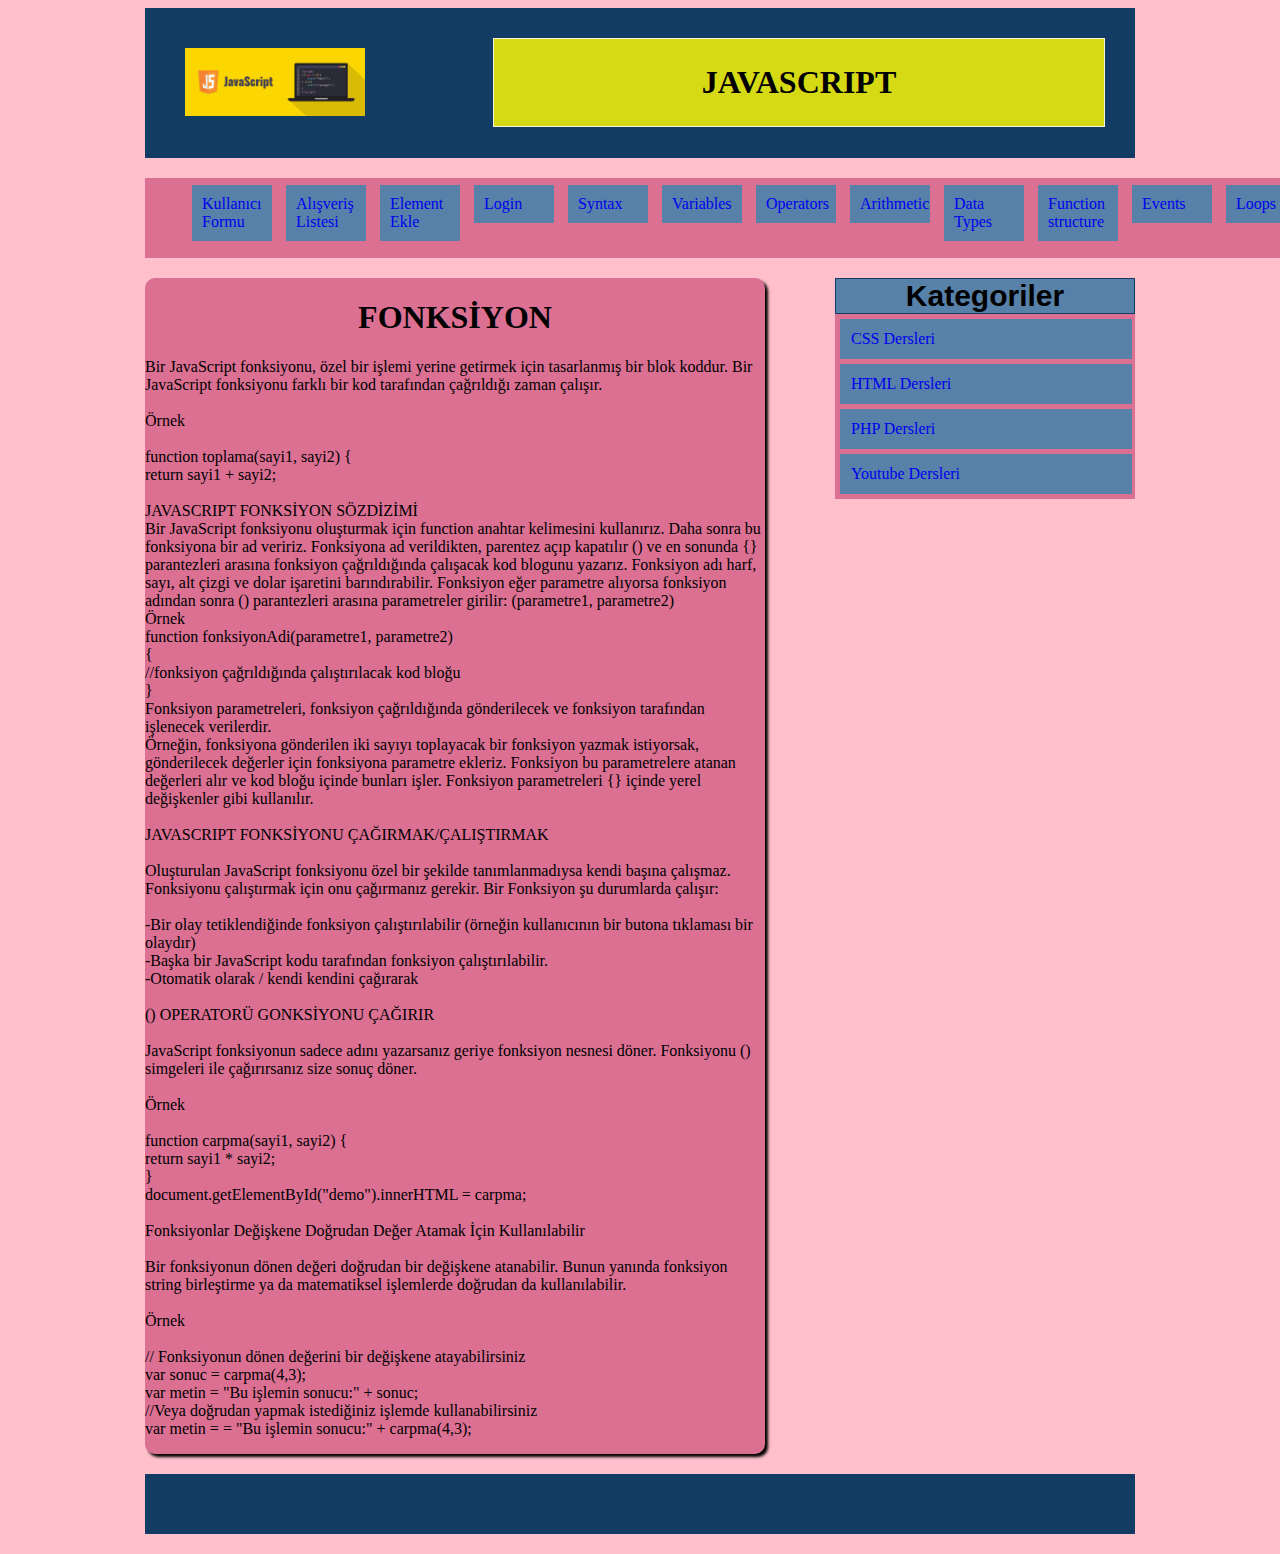
<file: function.html>
<!DOCTYPE html>
<html lang="en">
<head>
    <meta charset="UTF-8">
    <meta name="viewport" content="width=device-width, initial-scale=1.0">
    <title>Document</title>
    <link rel="stylesheet" href="style.css"/>
</head>
<body>
    <div id="genel">

        
        <div class="ust">
            <img src="img/html.png" style="width:180px"/>
            <h1 style="text-align: center;" >   JAVASCRIPT   </h1>
        </div>
        <div class="menu">
            <ul>
                
                <li><a href="kullanıcıFormu.html">Kullanıcı Formu</a></li>
                <li><a href="alisverisListesi.html">Alışveriş Listesi</a></li>
                <li><a href="element.html">Element Ekle</a></li>
                <li><a href="index.html" > Login</a></li>
                <li><a href="syntax.html" > Syntax</a></li>  
                <li><a href="degiskenler.html" > Variables</a></li> 
                <li><a href="operator.html" > Operators</a></li> 
                <li><a href="arithmetic.html" > Arithmetic</a></li>
                <li><a href="datatypes.html" > Data Types</a></li>
                <li><a href="function.html" > Function structure</a></li>    
                <li><a href="events.html" >Events</a></li>    
                <li><a href="loops.html" > Loops</a></li> 
                <li><a href="diziler.html">Diziler</a></li>      
                <li><a href="ifkosul.html">İf-Koşul Yapısı</a></li>
                
                
            </ul>

        </div>
        <div class="icerik">
            <div class="icerik-sol">
                <h1 style="text-align: center;"> FONKSİYON</h1>
                <p> 
                    Bir JavaScript fonksiyonu, özel bir işlemi yerine getirmek için tasarlanmış bir blok koddur.

                    Bir JavaScript fonksiyonu farklı bir kod tarafından çağrıldığı zaman çalışır.<BR><BR>

                    Örnek<BR><BR>
                    function toplama(sayi1, sayi2) {<BR>
                        return sayi1 + sayi2;<BR><BR>
                        JAVASCRIPT FONKSİYON SÖZDİZİMİ<BR>
                        Bir JavaScript fonksiyonu oluşturmak için function anahtar kelimesini kullanırız. Daha sonra bu fonksiyona bir ad veririz.

                        Fonksiyona ad verildikten, parentez açıp kapatılır () ve en sonunda {} parantezleri arasına fonksiyon çağrıldığında çalışacak kod blogunu yazarız.

                        Fonksiyon adı harf, sayı, alt çizgi ve dolar işaretini barındırabilir.

                        Fonksiyon eğer parametre alıyorsa fonksiyon adından sonra () parantezleri arasına parametreler girilir: (parametre1, parametre2)<BR>

                        Örnek<BR>
                        function fonksiyonAdi(parametre1, parametre2)<BR>
                        {<BR>
                        //fonksiyon çağrıldığında çalıştırılacak kod bloğu<BR>
                        }<BR>
                        Fonksiyon parametreleri, fonksiyon çağrıldığında gönderilecek ve fonksiyon tarafından işlenecek verilerdir.<BR>

                        Örneğin, fonksiyona gönderilen iki sayıyı toplayacak bir fonksiyon yazmak istiyorsak, gönderilecek değerler için fonksiyona parametre ekleriz.

                        Fonksiyon bu parametrelere atanan değerleri alır ve kod bloğu içinde bunları işler.

                        Fonksiyon parametreleri {} içinde yerel değişkenler gibi kullanılır.<BR><BR>
                            JAVASCRIPT FONKSİYONU ÇAĞIRMAK/ÇALIŞTIRMAK<BR><BR>
                        Oluşturulan JavaScript fonksiyonu özel bir şekilde tanımlanmadıysa kendi başına çalışmaz. Fonksiyonu çalıştırmak için onu çağırmanız gerekir.

                        Bir Fonksiyon şu durumlarda çalışır:<BR><BR>

                        -Bir olay tetiklendiğinde fonksiyon çalıştırılabilir (örneğin kullanıcının bir butona tıklaması bir olaydır)<BR>
                        -Başka bir JavaScript kodu tarafından fonksiyon çalıştırılabilir.<BR>
                        -Otomatik olarak / kendi kendini  çağırarak<BR><BR>
                            () OPERATORÜ GONKSİYONU ÇAĞIRIR<BR><BR>
                            JavaScript fonksiyonun sadece adını yazarsanız geriye fonksiyon nesnesi döner.

                            Fonksiyonu () simgeleri ile çağırırsanız size sonuç döner.<BR><BR>

                            Örnek<BR><BR>

                            function carpma(sayi1, sayi2) {<BR>
                                return sayi1 * sayi2;<BR>
                            }<BR>
                            document.getElementById("demo").innerHTML = carpma;<BR><BR>
                            Fonksiyonlar Değişkene Doğrudan Değer Atamak İçin Kullanılabilir<BR><BR>
                            Bir fonksiyonun dönen değeri doğrudan bir değişkene atanabilir.

                            Bunun yanında fonksiyon string birleştirme ya da matematiksel işlemlerde doğrudan da kullanılabilir.<BR><BR>

                            Örnek<BR><BR>
                            // Fonksiyonun dönen değerini bir değişkene atayabilirsiniz<BR>
                            var sonuc = carpma(4,3);<BR>
                            var metin = "Bu işlemin sonucu:" + sonuc;<BR>

                            //Veya doğrudan yapmak istediğiniz işlemde kullanabilirsiniz<BR>

                            var metin = = "Bu işlemin sonucu:" + carpma(4,3);<BR>
                        


                  
                
                </p>

            </div>
            <div class="icerik-sag">
                <h1>Kategoriler</h1>
                <ul>
                
                    <li><a href="#" > CSS Dersleri</a></li>
                    <li><a href="#" > HTML Dersleri</a></li>  
                    <li><a href="#" > PHP Dersleri</a></li> 
                    <li><a href="#" > Youtube Dersleri</a></li> 
                       
                    
                </ul>
            </div>
        </div>
        <div class="alt">

        </div>
    </div>
    
</body>
</html>
</file>
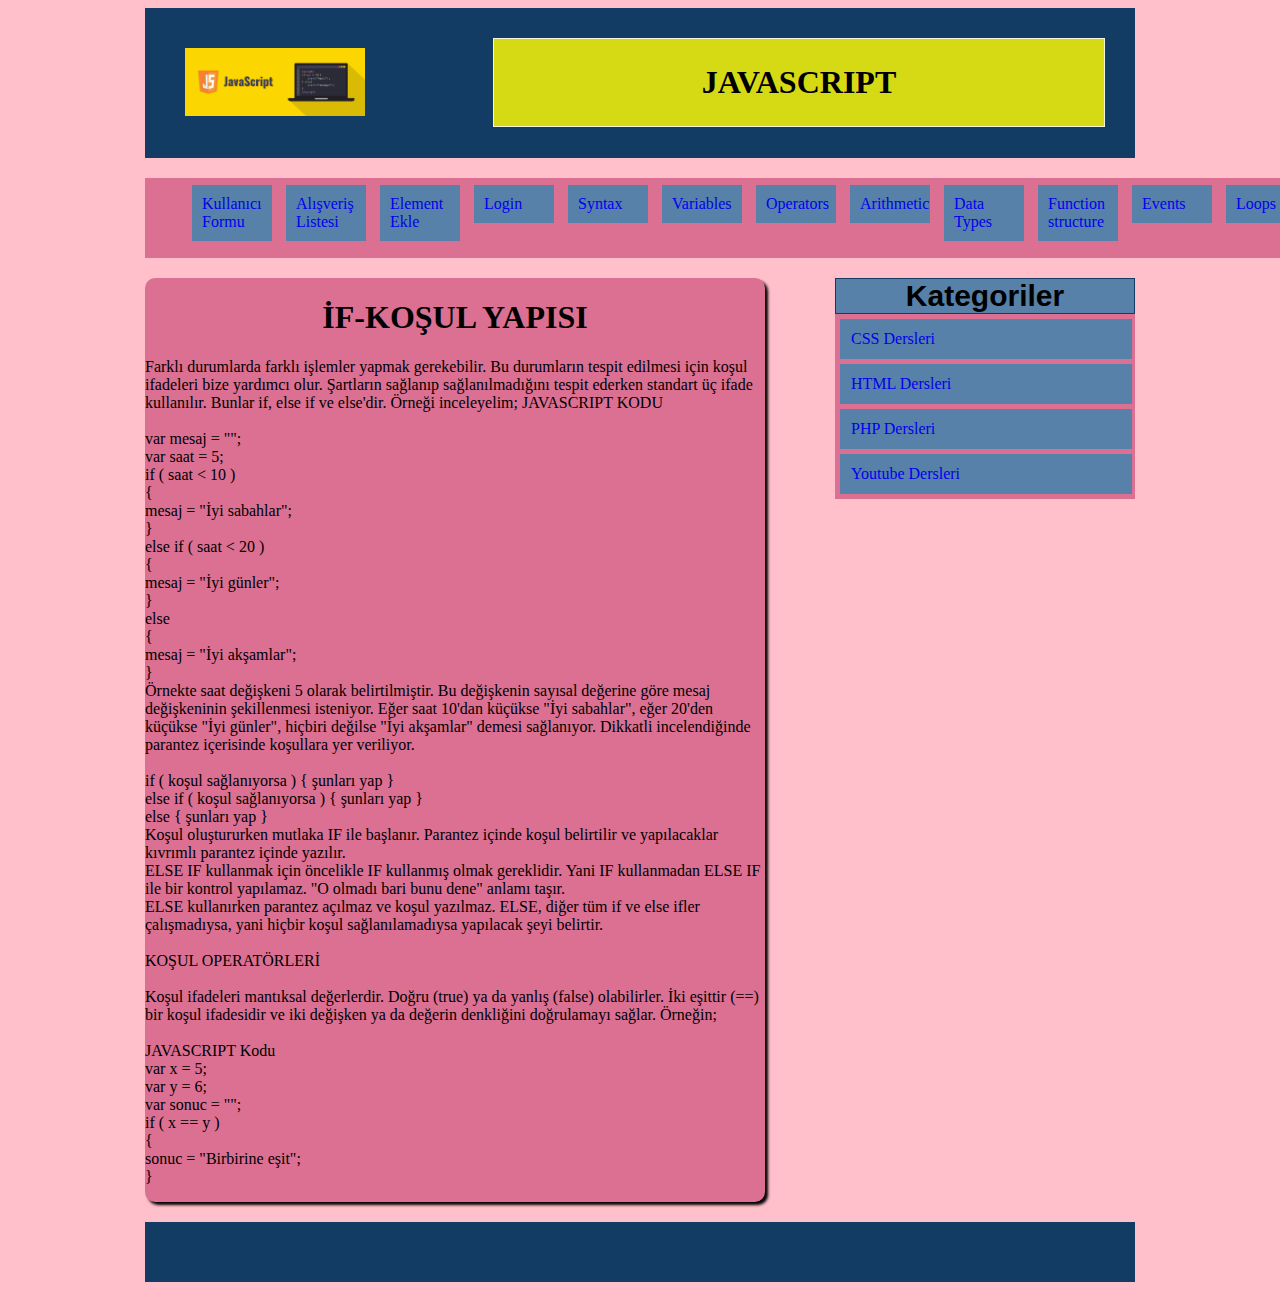
<file: ifkosul.html>
<!DOCTYPE html>
<html lang="en">
<head>
    <meta charset="UTF-8">
    <meta name="viewport" content="width=device-width, initial-scale=1.0">
    <title>Document</title>
    <link rel="stylesheet" href="style.css"/>
</head>
<body>
    <div id="genel">

        
        <div class="ust">
            <img src="img/html.png" style="width:180px"/>
            <h1 style="text-align: center;" >   JAVASCRIPT   </h1>
        </div>
        <div class="menu">
            <ul>
                
                <li><a href="kullanıcıFormu.html">Kullanıcı Formu</a></li>
                <li><a href="alisverisListesi.html">Alışveriş Listesi</a></li>
                <li><a href="element.html">Element Ekle</a></li>
                <li><a href="index.html" > Login</a></li>
                <li><a href="syntax.html" > Syntax</a></li>  
                <li><a href="degiskenler.html" > Variables</a></li> 
                <li><a href="operator.html" > Operators</a></li> 
                <li><a href="arithmetic.html" > Arithmetic</a></li>
                <li><a href="datatypes.html" > Data Types</a></li>
                <li><a href="function.html" > Function structure</a></li>    
                <li><a href="events.html" >Events</a></li>    
                <li><a href="loops.html" > Loops</a></li> 
                <li><a href="diziler.html">Diziler</a></li>      
                <li><a href="ifkosul.html">İf-Koşul Yapısı</a></li> 
                 
                
            </ul>

        </div>
        <div class="icerik">
            <div class="icerik-sol">
                <h1 style="text-align: center;">İF-KOŞUL YAPISI</h1>
                <p>
                    Farklı durumlarda farklı işlemler yapmak gerekebilir. Bu durumların tespit edilmesi için koşul ifadeleri bize yardımcı olur.

                Şartların sağlanıp sağlanılmadığını tespit ederken standart üç ifade kullanılır. Bunlar if, else if ve else'dir. Örneği inceleyelim;

                JAVASCRIPT KODU<BR><BR>
                var mesaj = "";<BR>

                var saat = 5;<BR>

                if ( saat < 10 )<BR>
                {<BR>
                    mesaj = "İyi sabahlar";<BR>
                }<BR>
                else if ( saat < 20 )<BR>
                {<BR>
                    mesaj = "İyi günler";<BR>
                }<BR>
                else<BR>
                {<BR>
                    mesaj = "İyi akşamlar";<BR>
                }<BR>
                Örnekte saat değişkeni 5 olarak belirtilmiştir. Bu değişkenin sayısal değerine göre mesaj değişkeninin şekillenmesi isteniyor. Eğer saat 10'dan küçükse "İyi sabahlar", eğer 20'den küçükse "İyi günler", hiçbiri değilse "İyi akşamlar" demesi sağlanıyor. Dikkatli incelendiğinde parantez içerisinde koşullara yer veriliyor.
<BR><BR>
                if ( koşul sağlanıyorsa ) { şunları yap }<BR>
                else if ( koşul sağlanıyorsa ) { şunları yap }<BR>
                else { şunları yap }<BR>
                Koşul oluştururken mutlaka IF ile başlanır. Parantez içinde koşul belirtilir ve yapılacaklar kıvrımlı parantez içinde yazılır.
<BR>
                ELSE IF kullanmak için öncelikle IF kullanmış olmak gereklidir. Yani IF kullanmadan ELSE IF ile bir kontrol yapılamaz. "O olmadı bari bunu dene" anlamı taşır.
<BR>
                ELSE kullanırken parantez açılmaz ve koşul yazılmaz. ELSE, diğer tüm if ve else ifler çalışmadıysa, yani hiçbir koşul sağlanılamadıysa yapılacak şeyi belirtir.
                    <BR>
                        <BR>
                            KOŞUL OPERATÖRLERİ<BR><BR>

                            Koşul ifadeleri mantıksal değerlerdir. Doğru (true) ya da yanlış (false) olabilirler. İki eşittir (==) bir koşul ifadesidir ve iki değişken ya da değerin denkliğini doğrulamayı sağlar. Örneğin;
                            <BR><BR>
                             JAVASCRIPT Kodu<BR>
                            var x = 5;<BR>
                            
                            var y = 6;<BR>
                            
                            var sonuc = "";<BR>
                            
                            if ( x == y )<BR>
                            {<BR>
                               sonuc = "Birbirine eşit";<BR>
                            }<BR>
                                        
                                        
                </p>

            </div>
            <div class="icerik-sag">
                <h1>Kategoriler</h1>
                <ul>
                
                    <li><a href="#" > CSS Dersleri</a></li>
                    <li><a href="#" > HTML Dersleri</a></li>  
                    <li><a href="#" > PHP Dersleri</a></li> 
                    <li><a href="#" > Youtube Dersleri</a></li> 
                       
                    
                </ul>
            </div>
        </div>
        <div class="alt">

        </div>
    </div>
    
</body>
</html>
</file>
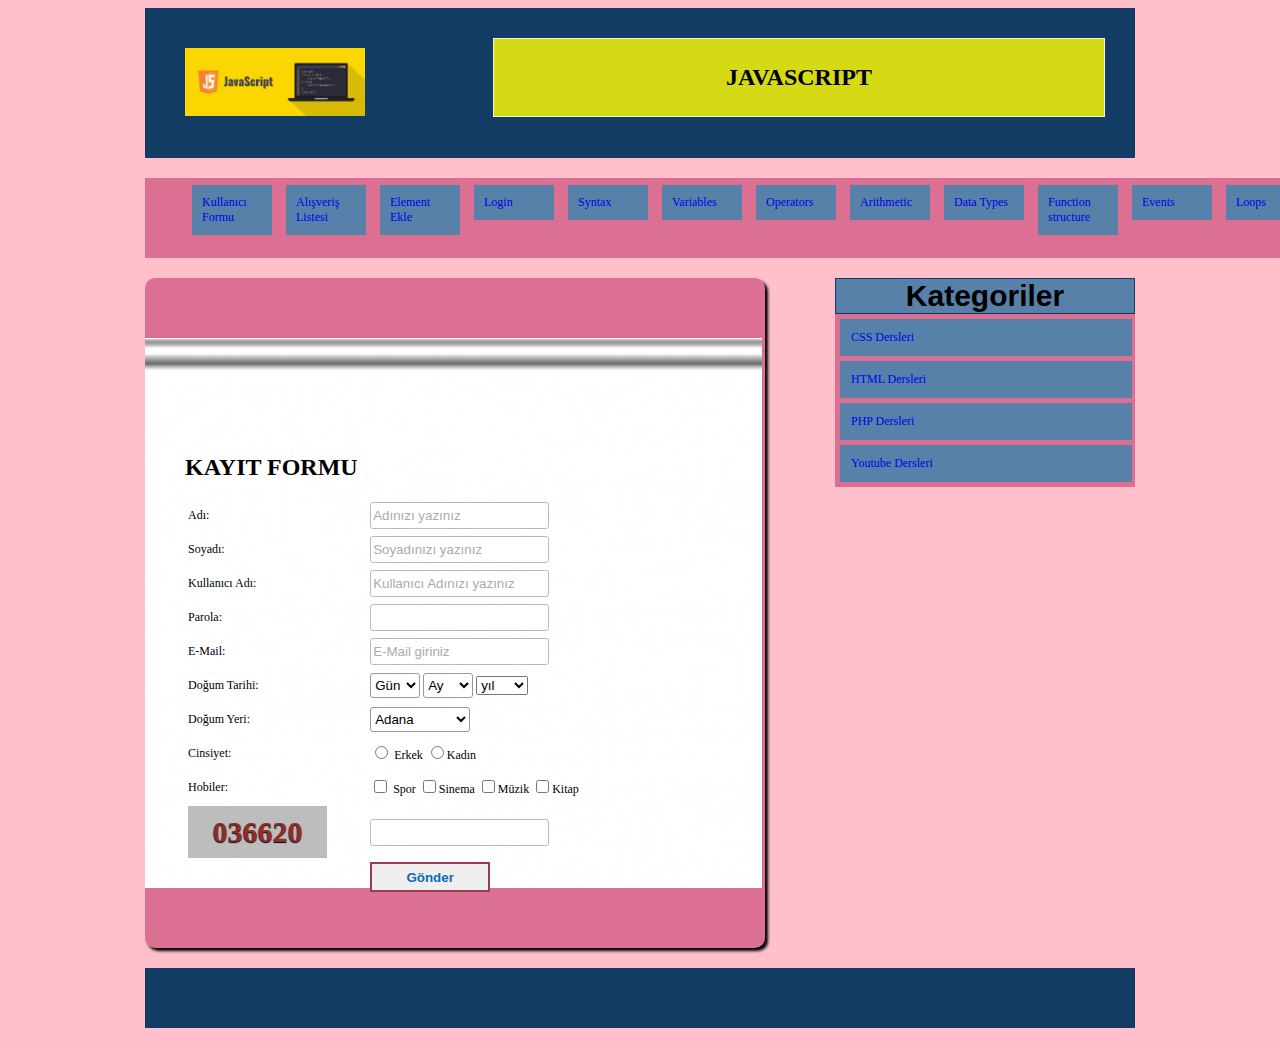
<file: kullanıcıFormu.html>
<!DOCTYPE html>
<html lang="en">
<head>
    <meta charset="UTF-8">
    <meta name="viewport" content="width=device-width, initial-scale=1.0">
    <title>kullanıcıFormu</title>
    <link rel="stylesheet" href="style.css"/>
    <style type="text/css">
        input:focus,select:focus{outline:none}
        body{
            font:12px tahoma
        }
       
        .form1{width: 650px;height: 450px;margin:60px auto;background:url(img/arkaplan.png)no-repeat;padding: 100px 0 0 40px;}
        td{height: 30px}
        #dügme{width: 120px;height: 30px;border: 2px solid #9d3a56; backgraund:#933 border-radius 3px; color: rgb(14, 106, 187); font-weight: bold;}
        #dügme:hover{border-color: #9b4562; background: #72273c}
        #ad,#soyad,#kad,#parola,#mail,#girilenkod{width: 175px;height: 25px; border:1px solid #bbb;color:#ababab;background: #fff;border-radius: 3px;padding: 0 0 0 2px;}
        #gun,#ay{width: 50px;height: 25px;color: #000;border: 1px solid #999;background: #FFF;border-radius: 3px}
        #yil,#dyeri{width:100px;height: 25px; color:#000;border:1px solid #999;background: #FFF;border-radius: 3px}
        #üretilenkod{width: 135px; height: 50px; background:url(img/sifre.png)no-repeat; font:bold 30px tahoma; color:rgb(146, 43, 43); text-align:center;border: none;
         text-shadow: 0 1px 1px #000}
         span{color:#b00; font:11px tahoma}
         </style>
         <script type="text/javascript">
            function koduret(){
        
                var kodlar="";
        
                for(var i=1;i<=6;i++){
        
                    if(Math.round(Math.random())==1){
                        kodlar=kodlar+String.fromCharCode(65+25*Math.random());
                    }
                    else{kodlar=kodlar+String.fromCharCode(48+9*Math.random());}
                }
                document.getElementById("üretilenkod").value=kodlar;
            }
        
            function odaklan(x){
                if(x=="ad" || x=="soyad" || x=="kad" || x=="mail" || x=="girilenkod"){
                    document.getElementById(x).value="";
                    document.getElementById(x).style.background="#fff7db";
                    document.getElementById(x).style.color="#000";
                    document.getElementById(x).style.borderColor="#000";
                }
                else{
                    document.getElementById(x).style.background="#fff";
                    document.getElementById(x).style.color="#000";
                    document.getElementById(x).style.borderColor="#bbb";
                }
        
            }
        
            function cikis(x,y){
                if(y==""){
                    if(x=="ad"){document.getElementById(x).value="Adınızı yazınız";}
                    if(x=="soyad"){document.getElementById(x).value="Soyadınızı yazınız";}
                    if(x=="kad"){document.getElementById(x).value=" Kullanıcı Adınızı yazınız";}
                    if(x=="mail"){document.getElementById(x).value="E-Mail giriniz";}
                    if(x=="girilenkod"){document.getElementById(x).value="Güvenlik kodunu yazınız";}
        
                    document.getElementById(x).style.background="#fff";
                    document.getElementById(x).style.color="#ababab";
                    document.getElementById(x).style.borderColor="#bbb";
        
                }
            }
        
            function islem(){
                document.getElementById("aduyari").innerHTML="";
                document.getElementById("soyaduyari").innerHTML="";
                document.getElementById("kaduyari").innerHTML="";
                document.getElementById("mailuyari").innerHTML="";
                document.getElementById("parolauyari").innerHTML="";
                document.getElementById("guvenlikuyari").innerHTML="";
                var kural, yazi;
                yazi=document.getElementById("mail").value;
                kural=/.+@.+\.+./;
                if(document.getElementById("ad").value=="Adınızı yazınız"){
                    document.getElementById("aduyari").innerHTML="Adınızı yazmadınız!";
                }
                if(document.getElementById("soyad").value=="Soyadınızı yazınız"){
                    document.getElementById("soyaduyari").innerHTML="Soyadınızı yazmadınız!";
                }
                if(document.getElementById("kad").value=="Kullanıcı Adınızı yazınız"){
                    document.getElementById("kaduyari").innerHTML=" Kullanıcı Adınızı yazmadınız!";
                }
                if(document.getElementById("parola").value==""){
                    document.getElementById("parolauyari").innerHTML=" Şifrenizi yazmadınız!";
                }
                if(document.getElementById("mail").value=="E-Mail giriniz"){
                    document.getElementById("mailuyari").innerHTML="E-Mail yazmadınız!";
                }
                else if(!kural.test(yazi)){
                    document.getElementById("mailuyari").innerHTML="Geçersiz Mail!!";
                }
                if(document.getElementById("girilenkod").value=="Güvenlik kodunu yazınız"){
                    document.getElementById("guvenlikuyari").innerHTML="Güvenlik kodunu yazmadınız!";
                }
                else if(document.getElementById("üretilenkod").value!=document.getElementById("girilenkod").value){
                    document.getElementById("guvenlikuyari").innerHTML="Güvenlik kodu yanlış";
                }
            }
            
            </script>
</head>
<body onload="koduret()">
    <div id="genel">

        
        <div class="ust">
            <img src="img/html.png" style="width:180px"/>
            <h1 style="text-align: center;" >   JAVASCRIPT   </h1>
        </div>
        <div class="menu">
            <ul>
                <li><a href="kullanıcıFormu.html">Kullanıcı Formu</a></li>
                <li><a href="alisverisListesi.html">Alışveriş Listesi</a></li>
                <li><a href="element.html">Element Ekle</a></li>
                <li><a href="index.html" > Login</a></li>
                <li><a href="syntax.html" > Syntax</a></li>  
                <li><a href="degiskenler.html" > Variables</a></li> 
                <li><a href="operator.html" > Operators</a></li> 
                <li><a href="arithmetic.html" > Arithmetic</a></li>
                <li><a href="datatypes.html" > Data Types</a></li>
                <li><a href="function.html" > Function structure</a></li>    
                <li><a href="events.html" >Events</a></li>    
                <li><a href="loops.html" > Loops</a></li> 
                <li><a href="diziler.html">Diziler</a></li>      
                <li><a href="ifkosul.html">İf-Koşul Yapısı</a></li>
                  
                
                
                
            </ul>

        </div>
        <div class="icerik">
            <div class="icerik-sol">
                <div class="form1">
                <h1>KAYIT FORMU</h1>
                <form action="" method="get">
                    <table width="630">
                        <tr>
                            <td width="180">Adı:</td>
                            <td width="270"><input name="" id="ad" value="Adınızı yazınız" onfocus="odaklan(this.id)" onblur="cikis(this.id,this.value)" type="text"/></td>
                            <td width="180"><span id="aduyari"></span></td>
                        </tr>
                        <tr>
                            <td>Soyadı:</td>
                            <td><input name="" id="soyad" value="Soyadınızı yazınız"  onfocus="odaklan(this.id)" onblur="cikis(this.id,this.value)" type="text"/></td>
                            <td><span id="soyaduyari"></span></td>
                        </tr>
                        <tr>
                            <td>Kullanıcı Adı:</td>
                            <td><input name="" id="kad" value="Kullanıcı Adınızı yazınız"  onfocus="odaklan(this.id)" onblur="cikis(this.id,this.value)" type="text"/></td>
                            <td><span id="kaduyari"></span></td>
                        </tr>
                        <tr>
                            <td>Parola:</td>
                            <td><input name="" id="parola"  onfocus="odaklan(this.id)"  type="password"/></td>
                            <td><span id="parolauyari"></span></td>
                        </tr>
                        <tr>
                            <td>E-Mail:</td>
                            <td><input name="" id="mail" value="E-Mail giriniz"  onfocus="odaklan(this.id)" onblur="cikis(this.id,this.value)" type="text"/></td>
                            <td ><span id="mailuyari"></span></td>
                        </tr>
                        <tr>
                            <td>Doğum Tarihi:</td>
                            <td ><select name="" id="gun">
                                <option value="">Gün</option>
                                <option value="01">01</option>
                                <option value="02">02</option>
                                <option value="03">03</option>
                                <option value="04">04</option>
                                <option value="05">05</option>
                                dsdfdf</select>
        
                           <select name="" id="ay">
                            <option value="">Ay</option>
                            <option value="01">01</option>
                            <option value="02">02</option>
                            <option value="03">03</option>
                            <option value="04">04</option>
                            <option value="05">05</option>
                           </select>
        
                           <select name="" id="yıl">
                            <option value="">yıl</option>
                            <option value="1994">1994</option>
                            <option value="1995">1995</option>
                            <option value="1996">1996</option>
                            <option value="1997">1997</option>
                            <option value="1998">1998</option>
                           </select> </td>
                            <td>&nbsp;</td>
                        </tr>
                        <tr>
                            <td>Doğum Yeri:</td>
                            <td><select name="" id="dyeri">
                                <option value="Adana">Adana</option>
                                <option value="İstanbul">İstanbul</option>
                                <option value="Sivas">Sivas</option>
                                <option value="Ankara">Ankara</option>
                            </select></td>
                            <td>&nbsp;</td>
                        </tr>
                        <tr>
                            <td>Cinsiyet:</td>
                            <td><input name="" type="radio" id="cins1"value=""/> Erkek <input name="cins" type="radio" id="cins2" value=""/>Kadın</td>
                            <td>&nbsp;</td>
                        </tr>
                        <tr>
                            <td >Hobiler:</td>
                            <td><input name="cins" type="checkbox" id="hobi1" value=""/> Spor <input name="cins" id="hobi2" type="checkbox"value=""/>Sinema 
                                <input name="" type="checkbox" id="hobi3" value=""/>Müzik <input name="" type="checkbox" id="hobi4" value=""/>Kitap
                            </td>
                            <td width="180">&nbsp;</td>
                        </tr>
                        <tr>
                            <td><input name="" type="text" id="üretilenkod"/></td>
                            <td><input name="" id="girilenkod" values="Güvenlik kodunu yazınız"  onfocus="odaklan(this.id)" onblur="cikis(this.id,this.value)" type="text"/></td>
                            <td><span id="guvenlikuyari"></span></td>
                        </tr>
                        <tr>
                            <td></td>
                            <td><input name="" id="dügme"  type="button" onclick="islem()" value="Gönder"/></td>
                            <td>&nbsp;</td>
                        </tr>
                    </table>
                </form>
                </div>
            </div>
            <div class="icerik-sag">
                <h1>Kategoriler</h1>
                <ul>
                
                    <li><a href="#" > CSS Dersleri</a></li>
                    <li><a href="#" > HTML Dersleri</a></li>  
                    <li><a href="#" > PHP Dersleri</a></li> 
                    <li><a href="#" > Youtube Dersleri</a></li> 
                       
                    
                </ul>
            </div>
        </div>
        <div class="alt">

        </div>
    </div>
    
</body>
</html>
</file>
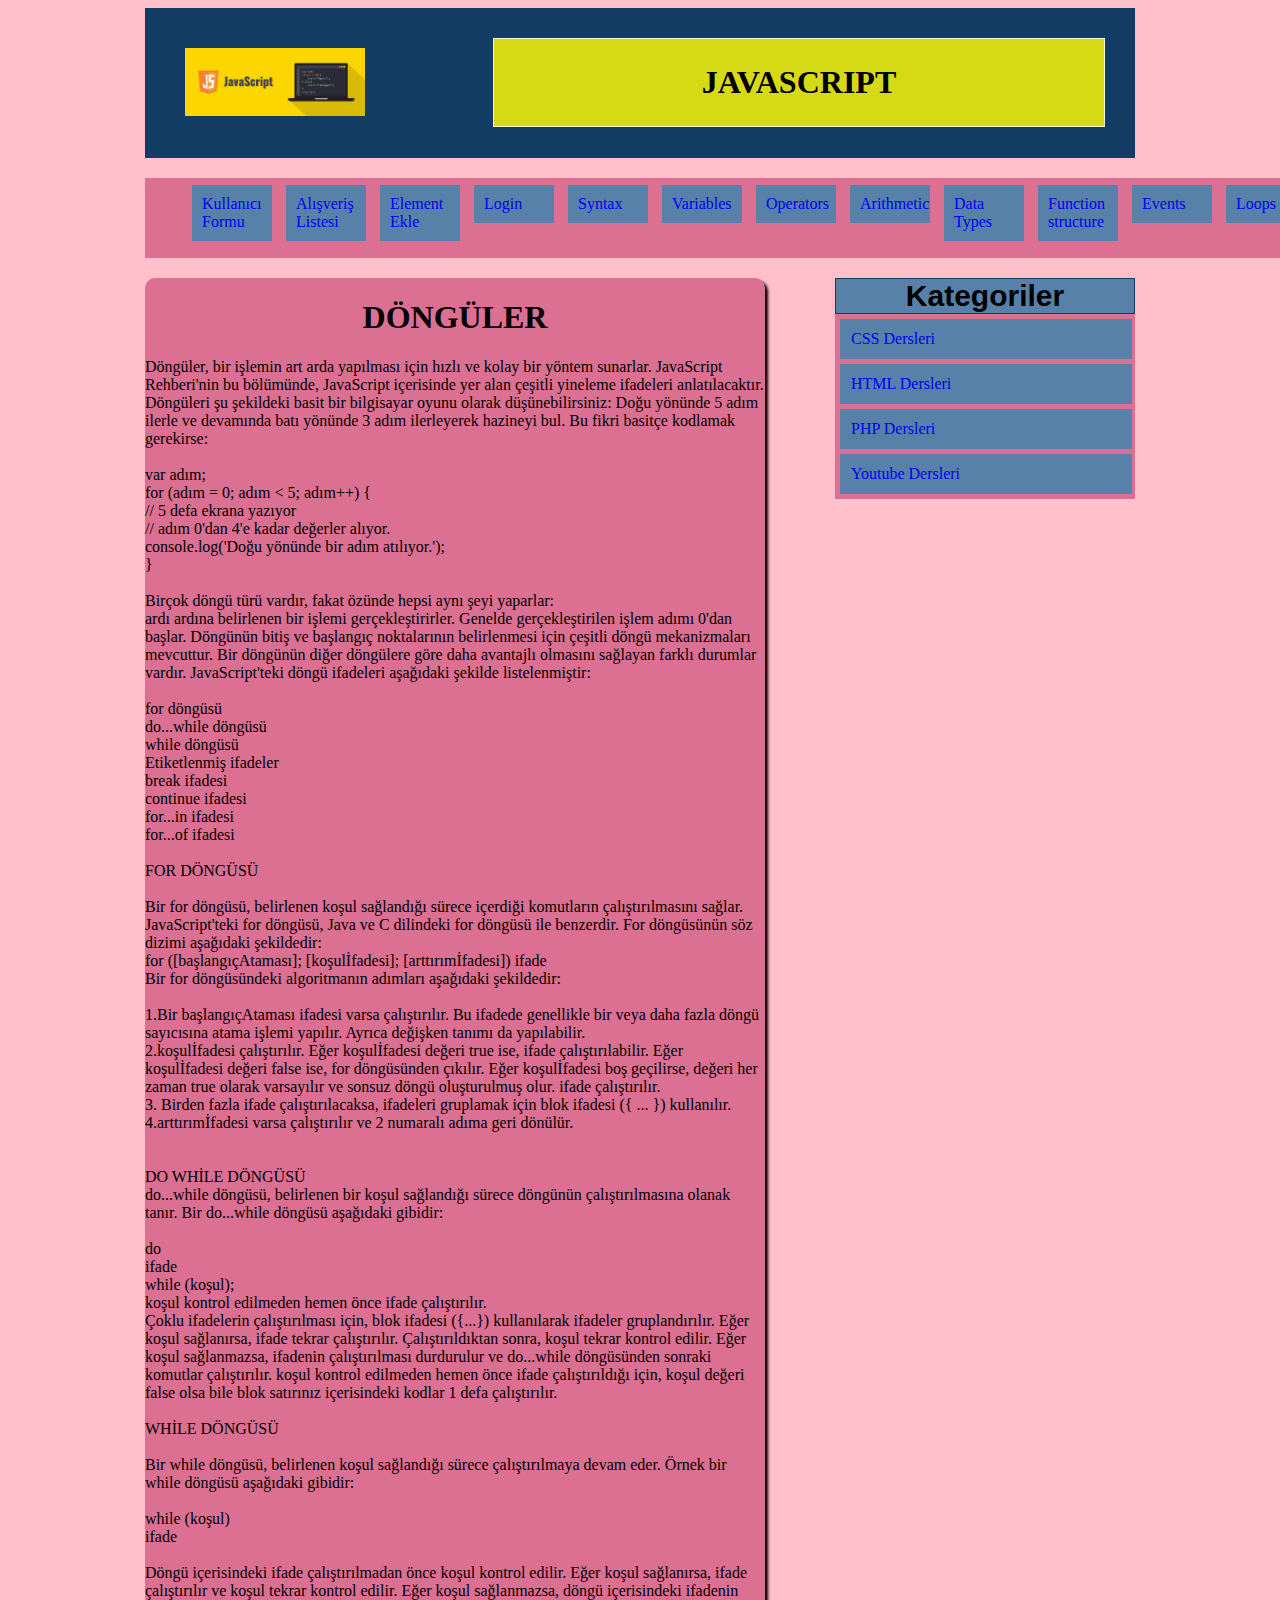
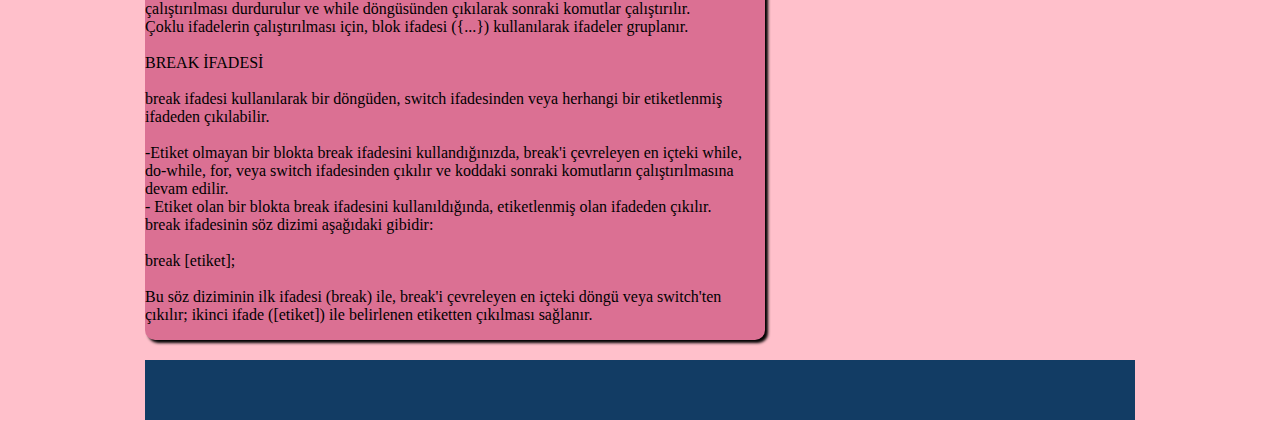
<file: loops.html>
<!DOCTYPE html>
<html lang="en">
<head>
    <meta charset="UTF-8">
    <meta name="viewport" content="width=device-width, initial-scale=1.0">
    <title>Document</title>
    <link rel="stylesheet" href="style.css"/>
</head>
<body>
    <div id="genel">

        
        <div class="ust">
            <img src="img/html.png" style="width:180px"/>
            <h1 style="text-align: center;" >   JAVASCRIPT   </h1>
        </div>
        <div class="menu">
            <ul>
                
                <li><a href="kullanıcıFormu.html">Kullanıcı Formu</a></li>
                <li><a href="alisverisListesi.html">Alışveriş Listesi</a></li>
                <li><a href="element.html">Element Ekle</a></li>
                <li><a href="index.html" > Login</a></li>
                <li><a href="syntax.html" > Syntax</a></li>  
                <li><a href="degiskenler.html" > Variables</a></li> 
                <li><a href="operator.html" > Operators</a></li> 
                <li><a href="arithmetic.html" > Arithmetic</a></li>
                <li><a href="datatypes.html" > Data Types</a></li>
                <li><a href="function.html" > Function structure</a></li>    
                <li><a href="events.html" >Events</a></li>    
                <li><a href="loops.html" > Loops</a></li> 
                <li><a href="diziler.html">Diziler</a></li>      
                <li><a href="ifkosul.html">İf-Koşul Yapısı</a></li> 
                
                
            </ul>

        </div>
        <div class="icerik">
            <div class="icerik-sol">
                <h1 style="text-align: center;">DÖNGÜLER</h1>
                <p>
                    Döngüler, bir işlemin art arda yapılması için hızlı ve kolay bir yöntem sunarlar. JavaScript Rehberi'nin bu bölümünde, JavaScript içerisinde yer alan çeşitli yineleme ifadeleri anlatılacaktır.

                    Döngüleri şu şekildeki basit bir bilgisayar oyunu olarak düşünebilirsiniz: Doğu yönünde 5 adım ilerle ve devamında batı yönünde 3 adım ilerleyerek hazineyi bul. Bu fikri basitçe kodlamak gerekirse:<br><br>
                    var adım;<br>
                    for (adım = 0; adım < 5; adım++) {<br>
                      // 5 defa ekrana yazıyor<br>
                      // adım 0'dan 4'e kadar değerler alıyor.<br>
                      console.log('Doğu yönünde bir adım atılıyor.');<br>
                    }<br>
                    <br>
                    Birçok döngü türü vardır, fakat özünde hepsi aynı şeyi yaparlar:<br> ardı ardına belirlenen bir işlemi gerçekleştirirler. Genelde gerçekleştirilen işlem adımı 0'dan başlar. Döngünün bitiş ve başlangıç noktalarının belirlenmesi için çeşitli döngü mekanizmaları mevcuttur. Bir döngünün diğer döngülere göre daha avantajlı olmasını sağlayan farklı durumlar vardır.

                    JavaScript'teki döngü ifadeleri aşağıdaki şekilde listelenmiştir:<br><br>

                    for döngüsü<br>
                    do...while döngüsü<br>
                    while döngüsü<br>
                    Etiketlenmiş ifadeler<br>
                    break ifadesi<br>
                    continue ifadesi<br>
                    for...in ifadesi<br>
                    for...of ifadesi<br>
                    <br>
                   FOR DÖNGÜSÜ<br>
                   <BR>
                    Bir for döngüsü, belirlenen koşul sağlandığı sürece içerdiği komutların çalıştırılmasını sağlar. JavaScript'teki for döngüsü, Java ve C dilindeki for döngüsü ile benzerdir. For döngüsünün söz dizimi aşağıdaki şekildedir:
                        <BR>
                    for ([başlangıçAtaması]; [koşulİfadesi]; [arttırımİfadesi]) 
                    ifade
                    <BR>
                    Bir for döngüsündeki algoritmanın adımları aşağıdaki şekildedir:
                        <BR><br>
                    1.Bir başlangıçAtaması ifadesi varsa çalıştırılır. Bu ifadede genellikle bir veya daha fazla döngü sayıcısına atama işlemi yapılır. Ayrıca değişken tanımı da yapılabilir.<BR>
                    2.koşulİfadesi çalıştırılır. Eğer koşulİfadesi değeri true ise, ifade çalıştırılabilir. Eğer koşulİfadesi değeri false ise, for döngüsünden çıkılır. Eğer koşulİfadesi boş geçilirse, değeri her zaman true olarak varsayılır ve sonsuz döngü oluşturulmuş olur.
                    ifade çalıştırılır.<BR>
                    3. Birden fazla ifade çalıştırılacaksa, ifadeleri gruplamak için blok ifadesi ({ ... }) kullanılır.<BR>
                    4.arttırımİfadesi varsa çalıştırılır ve 2 numaralı adıma geri dönülür.<BR>
                    <BR>
                        <br>
                     DO WHİLE DÖNGÜSÜ<BR>
                    do...while döngüsü, belirlenen bir koşul sağlandığı sürece döngünün çalıştırılmasına olanak tanır. Bir do...while döngüsü aşağıdaki gibidir:
<BR><BR>
                    do<BR>
                    ifade<BR>
                    while (koşul);<BR>
                    koşul kontrol edilmeden hemen önce ifade çalıştırılır.<BR>
                     Çoklu ifadelerin çalıştırılması için, blok ifadesi ({...}) kullanılarak ifadeler gruplandırılır.
                     Eğer koşul sağlanırsa, ifade tekrar çalıştırılır. Çalıştırıldıktan sonra, koşul tekrar kontrol edilir.
                      Eğer koşul sağlanmazsa, ifadenin çalıştırılması durdurulur ve do...while döngüsünden sonraki komutlar çalıştırılır.
                       koşul kontrol edilmeden hemen önce ifade çalıştırıldığı için, koşul değeri false olsa bile blok satırınız içerisindeki 
                       kodlar 1 defa çalıştırılır.<BR><BR>
                        WHİLE DÖNGÜSÜ<BR><BR>
                        Bir while döngüsü, belirlenen koşul sağlandığı sürece çalıştırılmaya devam eder. 
                        Örnek bir while döngüsü aşağıdaki gibidir:<BR><BR>

                        while (koşul)<BR>
                        ifade<BR><BR>
                        Döngü içerisindeki ifade çalıştırılmadan önce koşul kontrol edilir.
                         Eğer koşul sağlanırsa, ifade çalıştırılır ve koşul tekrar kontrol edilir.
                          Eğer koşul sağlanmazsa, döngü içerisindeki ifadenin çalıştırılması durdurulur ve while döngüsünden çıkılarak
                           sonraki komutlar çalıştırılır.<BR>

                        Çoklu ifadelerin çalıştırılması için, blok ifadesi ({...}) kullanılarak ifadeler gruplanır.<BR><BR>
                            BREAK İFADESİ<BR><BR>
                            break ifadesi kullanılarak bir döngüden, switch ifadesinden veya herhangi bir etiketlenmiş ifadeden çıkılabilir.
                            <BR><BR>
                            -Etiket olmayan bir blokta break ifadesini kullandığınızda, break'i çevreleyen en içteki while, do-while, for, veya switch ifadesinden çıkılır ve koddaki sonraki komutların çalıştırılmasına devam edilir.<BR>
                           - Etiket olan bir blokta break ifadesini kullanıldığında, etiketlenmiş olan ifadeden çıkılır.<BR>
                            break ifadesinin söz dizimi aşağıdaki gibidir:<BR><BR>
                            
                            break [etiket];<BR><BR>
                        Bu söz diziminin ilk ifadesi (break) ile, break'i çevreleyen en içteki döngü veya switch'ten çıkılır;
                         ikinci ifade ([etiket]) ile belirlenen etiketten çıkılması sağlanır.
                       
                        
                        
                </p>

            </div>
            <div class="icerik-sag">
                <h1>Kategoriler</h1>
                <ul>
                
                    <li><a href="#" > CSS Dersleri</a></li>
                    <li><a href="#" > HTML Dersleri</a></li>  
                    <li><a href="#" > PHP Dersleri</a></li> 
                    <li><a href="#" > Youtube Dersleri</a></li> 
                       
                    
                </ul>
            </div>
        </div>
        <div class="alt">

        </div>
    </div>
    
</body>
</html>
</file>
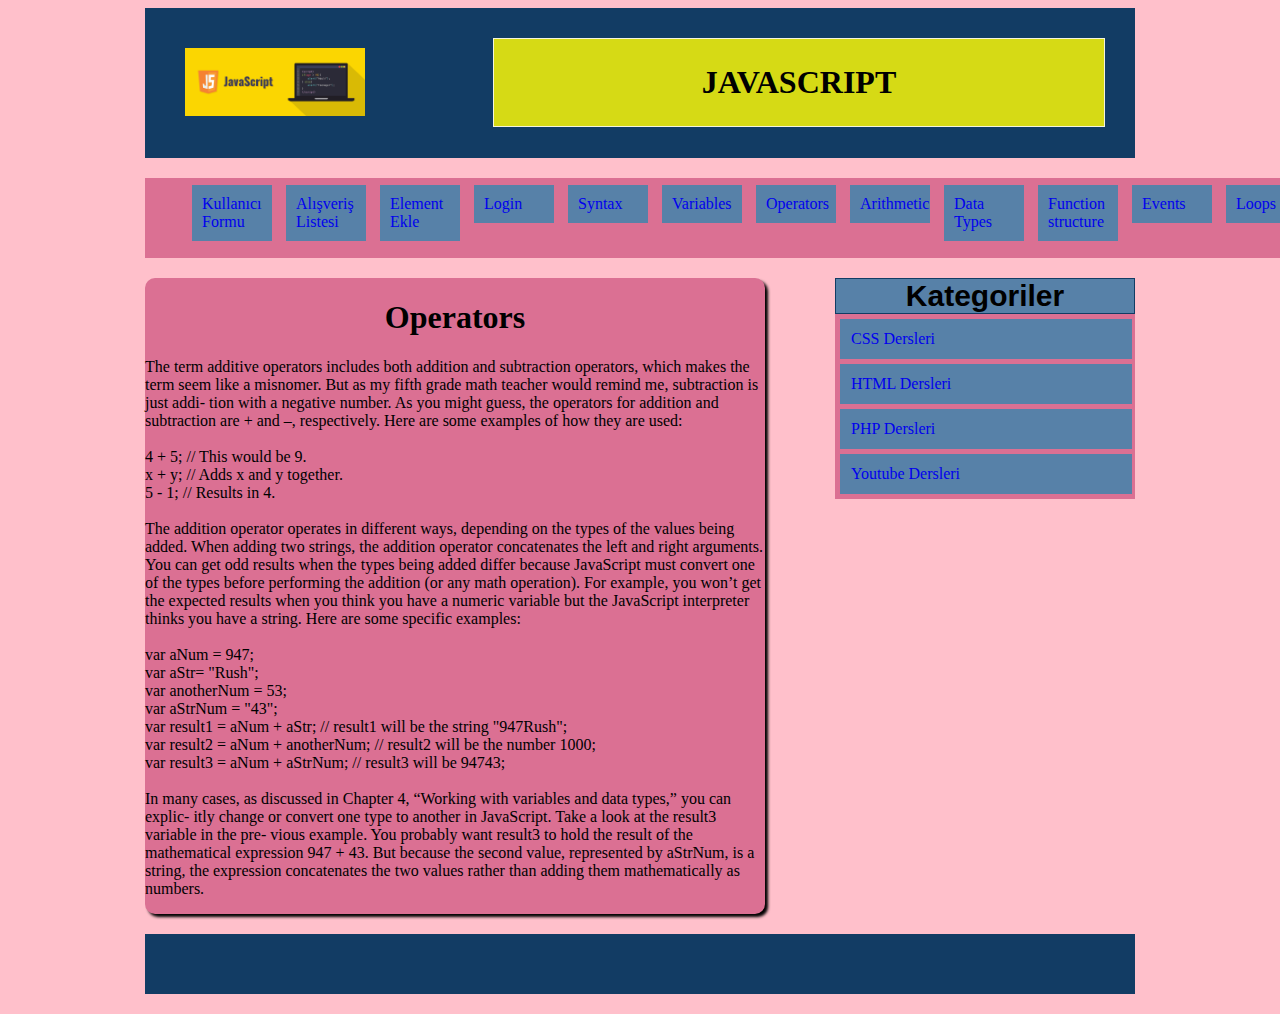
<file: operator.html>
<!DOCTYPE html>
<html lang="en">
<head>
    <meta charset="UTF-8">
    <meta name="viewport" content="width=device-width, initial-scale=1.0">
    <title>Document</title>
    <link rel="stylesheet" href="style.css"/>
</head>
<body>
    <div id="genel">

        
        <div class="ust">
            <img src="img/html.png" style="width:180px"/>
            <h1 style="text-align: center;" >   JAVASCRIPT   </h1>
        </div>
        <div class="menu">
            <ul>
                
                <li><a href="kullanıcıFormu.html">Kullanıcı Formu</a></li>
                <li><a href="alisverisListesi.html">Alışveriş Listesi</a></li>
                <li><a href="element.html">Element Ekle</a></li>
                <li><a href="index.html" > Login</a></li>
                <li><a href="syntax.html" > Syntax</a></li>  
                <li><a href="degiskenler.html" > Variables</a></li> 
                <li><a href="operator.html" > Operators</a></li> 
                <li><a href="arithmetic.html" > Arithmetic</a></li>
                <li><a href="datatypes.html" > Data Types</a></li>
                <li><a href="function.html" > Function structure</a></li>    
                <li><a href="events.html" >Events</a></li>    
                <li><a href="loops.html" > Loops</a></li> 
                <li><a href="diziler.html">Diziler</a></li>      
                <li><a href="ifkosul.html">İf-Koşul Yapısı</a></li> 
                  
                
            </ul>

        </div>
        <div class="icerik">
            <div class="icerik-sol">
                <h1 style="text-align: center;">Operators</h1>
                <p>The term additive operators includes both addition and subtraction operators, which makes the term
                    seem like a misnomer. But as my fifth grade math teacher would remind me, subtraction is just addi-
                    tion with a negative number. As you might guess, the operators for addition and subtraction are +
                    and –, respectively. Here are some examples of how they are used:<br><br>
                    4 + 5; // This would be 9.<br>
                    x + y; // Adds x and y together.<br>
                    5 - 1; // Results in 4.<br> <br>
                    The addition operator operates in different ways, depending on the types of the values being
                    added. When adding two strings, the addition operator concatenates the left and right arguments.
                    You can get odd results when the types being added differ because JavaScript must convert one of
                    the types before performing the addition (or any math operation). For example, you won’t get the
                    expected results when you think you have a numeric variable but the JavaScript interpreter thinks you
                    have a string. Here are some specific examples:<br><br>
                    var aNum = 947;<br>
                    var aStr= "Rush";<br>
                    var anotherNum = 53;<br>
                    var aStrNum = "43";<br>
                    var result1 = aNum + aStr; // result1 will be the string "947Rush";<br>
                    var result2 = aNum + anotherNum; // result2 will be the number 1000;<br>
                    var result3 = aNum + aStrNum; // result3 will be 94743;<br><br>
                    In many cases, as discussed in Chapter 4, “Working with variables and data types,” you can explic-
                    itly change or convert one type to another in JavaScript. Take a look at the result3 variable in the pre-
                    vious example. You probably want result3 to hold the result of the mathematical expression 947 + 43.
                    But because the second value, represented by aStrNum, is a string, the expression concatenates the
                    two values rather than adding them mathematically as numbers.
                </p>

            </div>
            <div class="icerik-sag">
                <h1>Kategoriler</h1>
                <ul>
                
                    <li><a href="#" > CSS Dersleri</a></li>
                    <li><a href="#" > HTML Dersleri</a></li>  
                    <li><a href="#" > PHP Dersleri</a></li> 
                    <li><a href="#" > Youtube Dersleri</a></li> 
                       
                    
                </ul>
            </div>
        </div>
        <div class="alt">

        </div>
    </div>
    
</body>
</html>
</file>
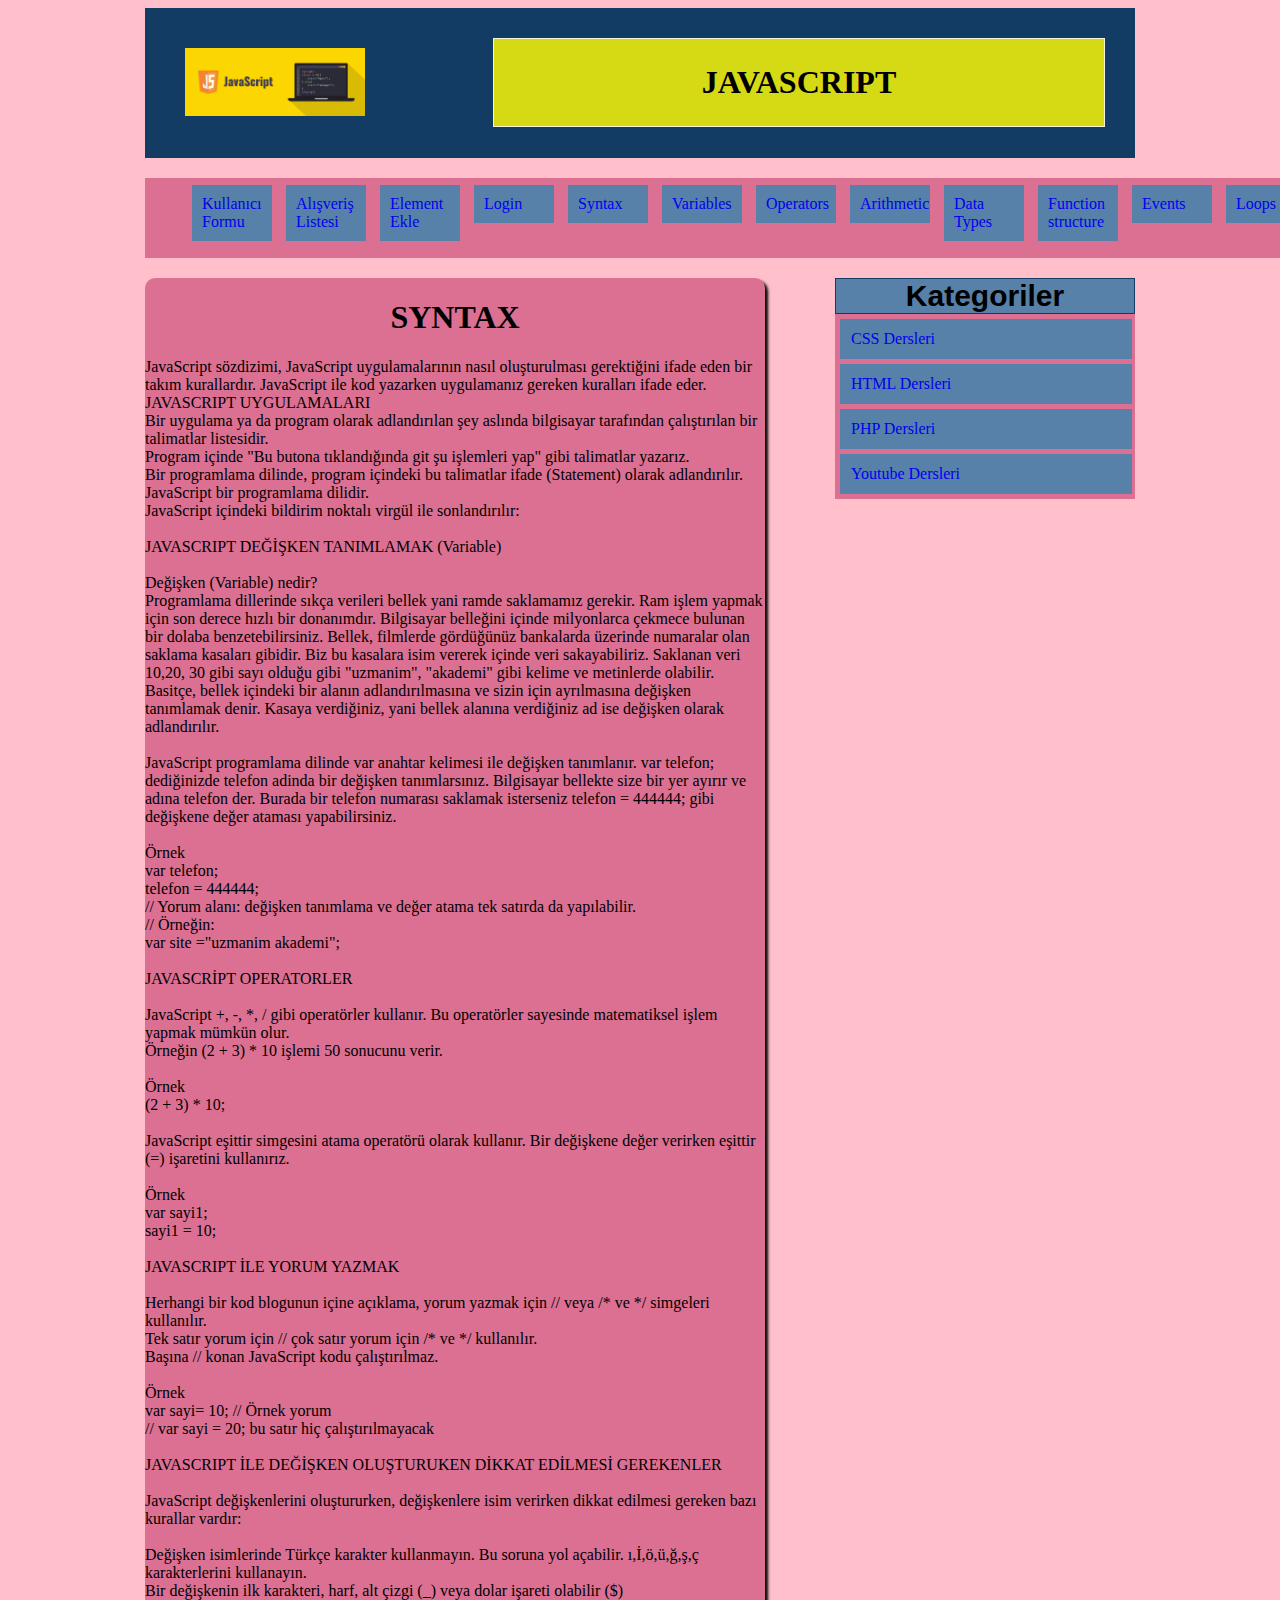
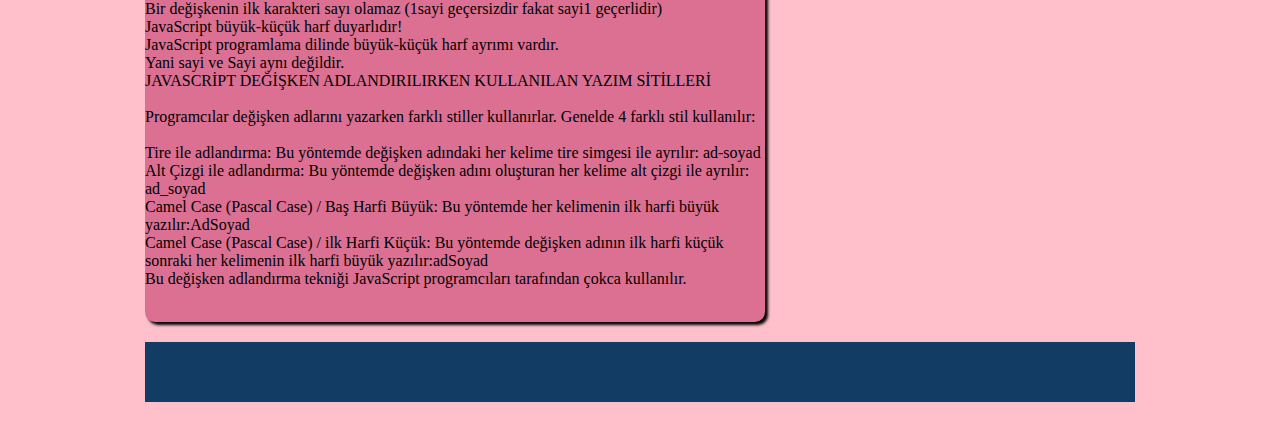
<file: syntax.html>
<!DOCTYPE html>
<html lang="en">
<head>
    <meta charset="UTF-8">
    <meta name="viewport" content="width=device-width, initial-scale=1.0">
    <title>Document</title>
    <link rel="stylesheet" href="style.css"/>
</head>
<body>
    <div id="genel">

        
        <div class="ust">
            <img src="img/html.png" style="width:180px"/>
            <h1 style="text-align: center;" >   JAVASCRIPT   </h1>
        </div>
        <div class="menu">
            <ul>
                
                <li><a href="kullanıcıFormu.html">Kullanıcı Formu</a></li>
                <li><a href="alisverisListesi.html">Alışveriş Listesi</a></li>
                <li><a href="element.html">Element Ekle</a></li>
                <li><a href="index.html" > Login</a></li>
                <li><a href="syntax.html" > Syntax</a></li>  
                <li><a href="degiskenler.html" > Variables</a></li> 
                <li><a href="operator.html" > Operators</a></li> 
                <li><a href="arithmetic.html" > Arithmetic</a></li>
                <li><a href="datatypes.html" > Data Types</a></li>
                <li><a href="function.html" > Function structure</a></li>    
                <li><a href="events.html" >Events</a></li>    
                <li><a href="loops.html" > Loops</a></li> 
                <li><a href="diziler.html">Diziler</a></li>      
                <li><a href="ifkosul.html">İf-Koşul Yapısı</a></li>
                 
                 
                
            </ul>

        </div>
        <div class="icerik">
            <div class="icerik-sol">
            
                <h1 style="text-align: center;"> SYNTAX</h1>
                <p> 
                    JavaScript sözdizimi, JavaScript uygulamalarının nasıl oluşturulması gerektiğini ifade eden bir takım kurallardır.
                    JavaScript ile kod yazarken uygulamanız gereken kuralları ifade eder.
                    <BR>
                    JAVASCRIPT UYGULAMALARI<R><BR></R>
                    Bir uygulama ya da program olarak adlandırılan şey aslında bilgisayar tarafından çalıştırılan bir talimatlar listesidir.<BR>

                    Program içinde "Bu butona tıklandığında git şu işlemleri yap" gibi talimatlar yazarız.<BR>

                    Bir programlama dilinde, program içindeki bu talimatlar ifade (Statement) olarak adlandırılır.<BR>

                    JavaScript bir programlama dilidir.<BR>

                    JavaScript içindeki bildirim noktalı virgül ile sonlandırılır:<BR><BR>
                       JAVASCRIPT DEĞİŞKEN TANIMLAMAK (Variable)<BR><BR>
                        Değişken (Variable) nedir?<BR>

                        Programlama dillerinde sıkça verileri bellek yani ramde saklamamız gerekir. Ram işlem yapmak için son derece hızlı bir donanımdır.

                        Bilgisayar belleğini içinde milyonlarca çekmece bulunan bir dolaba benzetebilirsiniz. Bellek, filmlerde gördüğünüz bankalarda üzerinde numaralar olan saklama kasaları gibidir.


                        
                        Biz bu kasalara isim vererek içinde veri sakayabiliriz. Saklanan veri 10,20, 30 gibi sayı olduğu gibi "uzmanim", "akademi" gibi kelime ve metinlerde olabilir.

                        Basitçe, bellek içindeki bir alanın adlandırılmasına ve sizin için ayrılmasına değişken tanımlamak denir. Kasaya verdiğiniz, yani bellek alanına verdiğiniz ad ise değişken olarak adlandırılır.<Br><Br>
                            JavaScript programlama dilinde var anahtar kelimesi ile değişken tanımlanır. var telefon; dediğinizde telefon adinda bir değişken tanımlarsınız. Bilgisayar bellekte size bir yer ayırır ve adına telefon der.

                            Burada bir telefon numarası saklamak isterseniz telefon = 444444; gibi  değişkene değer ataması yapabilirsiniz.
                            <BR><BR>
                            Örnek<BR>
                            var telefon;<BR>
                            telefon = 444444;<BR>
                            
                            // Yorum alanı: değişken tanımlama ve değer atama tek satırda da yapılabilir.<BR>
                            // Örneğin:<BR>
                            
                            var site ="uzmanim akademi";<BR><BR>
                               JAVASCRİPT OPERATORLER<BR><BR>
                                JavaScript  +, -, *, / gibi operatörler kullanır. Bu operatörler sayesinde matematiksel işlem yapmak mümkün olur.
                                <BR>
                                Örneğin (2 + 3) * 10 işlemi 50 sonucunu verir.<Br><BR>
                                
                                Örnek<BR>
                                (2 + 3) * 10;<BR><BR>
                                
                                JavaScript eşittir simgesini atama operatörü olarak kullanır. Bir değişkene değer verirken eşittir (=) işaretini kullanırız.<BR><BR>
                                Örnek<BR>
                                var sayi1;<BR>
                                sayi1 = 10;<BR><BR>
                                   JAVASCRIPT İLE YORUM YAZMAK<BR><BR>
                                    Herhangi bir kod blogunun içine açıklama, yorum yazmak için // veya /* ve */ simgeleri kullanılır.
                                    <BR>
                                    Tek satır yorum için // çok satır yorum için /* ve */ kullanılır.
                                    <BR>
                                    Başına // konan JavaScript kodu çalıştırılmaz.
                                    <BR><BR>
                                    Örnek<BR>
                                    var sayi= 10; // Örnek yorum<BR>
                                    // var sayi = 20; bu satır hiç çalıştırılmayacak<BR><BR>

                                        JAVASCRIPT İLE DEĞİŞKEN OLUŞTURUKEN DİKKAT EDİLMESİ GEREKENLER<BR><BR>
                                        JavaScript değişkenlerini oluştururken, değişkenlere isim verirken dikkat edilmesi gereken bazı kurallar vardır:<BR><BR>
                                        
                                        Değişken isimlerinde Türkçe karakter kullanmayın. Bu soruna yol açabilir. ı,İ,ö,ü,ğ,ş,ç karakterlerini kullanayın.<BR>
                                        Bir değişkenin ilk karakteri, harf, alt çizgi (_) veya dolar işareti olabilir ($)<BR>
                                        Bir değişkenin ilk karakteri sayı olamaz (1sayi geçersizdir fakat sayi1 geçerlidir)<BR>
                                        JavaScript büyük-küçük harf duyarlıdır!<BR>
                                        
                                        JavaScript programlama dilinde büyük-küçük harf ayrımı vardır.<BR>
                                        
                                        Yani sayi ve Sayi aynı değildir.<BR>
                                        
                                        JAVASCRİPT DEĞİŞKEN ADLANDIRILIRKEN KULLANILAN YAZIM SİTİLLERİ<BR><BR>
                                        Programcılar değişken adlarını yazarken farklı stiller kullanırlar. Genelde 4 farklı stil kullanılır:<BR><BR>
                                        
                                        Tire ile adlandırma: Bu yöntemde değişken adındaki her kelime tire simgesi ile ayrılır: ad-soyad<BR>
                                        Alt Çizgi ile adlandırma: Bu yöntemde değişken adını oluşturan her kelime alt çizgi ile ayrılır: ad_soyad<BR>
                                        Camel Case (Pascal Case) / Baş Harfi Büyük: Bu yöntemde her kelimenin ilk harfi büyük yazılır:AdSoyad<BR>
                                        Camel Case (Pascal Case) / ilk Harfi Küçük: Bu yöntemde değişken adının ilk harfi küçük sonraki her kelimenin ilk harfi büyük yazılır:adSoyad<BR>
                                         Bu değişken adlandırma tekniği JavaScript programcıları tarafından çokca kullanılır.<BR><BR>
                
                </p>

            </div>
            <div class="icerik-sag">
                <h1>Kategoriler</h1>
                <ul>
                
                    <li><a href="#" > CSS Dersleri</a></li>
                    <li><a href="#" > HTML Dersleri</a></li>  
                    <li><a href="#" > PHP Dersleri</a></li> 
                    <li><a href="#" > Youtube Dersleri</a></li> 
                       
                    
                </ul>
            </div>
        </div>
        <div class="alt">

        </div>
    </div>
    
</body>
</html>
</file>
<file: style.css>
body{
    background:pink;
}
#genel{
    width:990px;
    height:auto;
    margin:auto;
}
.ust{
    
    width:990px;
    height:150px;
    background:rgb(18, 60, 100);
    
}
.ust img{
    margin:20px;
    padding: 20px;
}
.ust h1{
    
    float: right;
    padding:25px;
    margin:30px;
    width:560px;
    background:rgb(214, 218, 21);
    border:1px solid beige;
}
.menu{
    margin-top:20px;
    width:1400px;
    height:80px;
    background:palevioletred;
    margin-bottom:20px;
}
.menu ul li{
    list-style:none;
    float:left;
    padding:10px;
    margin:6px;
    width:60px;
    background:rgb(87, 129, 168);
    border:1px solid palevioletred;
}
.menu ul li:hover{
    background:rgb(6, 14, 22);
}
.menu ul li a{
    text-decoration:none;
    font:bold 13 px verdana;
}
.icerik{
    width:990px;
    height:auto;
    
}

.icerik-sol{
    width: 620px;
    min-height:450px;
    background:palevioletred;
    float:left;
    border-radius: 10px;
    box-shadow:3px 3px 3px;
    
}
.icerik-sag{
    width:300px;
    min-height:200px;
    background: palevioletred;
    float:left;
    margin-left: 70px;
}
.icerik-sag h1{
    border:1px solid rgb(18, 60, 100);
    background: rgb(87, 129, 168);
    text-align: center;
    margin:0px;
    font:bold 30px arial;
}

.icerik-sag ul li{
    width:270px;
    border:1px solid rgb(87, 129, 168);
    margin:5px;
    padding:10px;
    background: rgb(87, 129, 168);
    list-style:none;
}
.icerik-sag ul li a{
    text-decoration: none;
    font:bold 15px rgb(18,60,100);
    

}
.icerik-sag ul li:hover{
    background:rgb(18, 60, 100);
}
.icerik-sag ul{
    margin:0px;
    padding:0px;
}
.alt{
    margin-top:20px;
    width:990px;
    height:60px;
    background: rgb(18, 60, 100);
    float:left;
    margin-bottom:20px;
}
</file>
<file: main.css>
body{
    background:pink;
}
#genel{
    width:990px;
    height:auto;
    margin:auto;
}
.ust{
    
    width:990px;
    height:150px;
    background:rgb(18, 60, 100);
    
}
.ust img{
    margin:20px;
    padding: 20px;
}
.ust h1{
    
    float: right;
    padding:25px;
    margin:30px;
    width:560px;
    background:rgb(214, 218, 21);
    border:1px solid beige;
}
.menu{
    margin-top:20px;
    width:1270px;
    height:80px;
    background:palevioletred;
    margin-bottom:20px;
}
.menu ul li{
    list-style:none;
    float:left;
    padding:10px;
    margin:6px;
    width:60px;
    background:rgb(87, 129, 168);
    border:1px solid palevioletred;
}
.menu ul li:hover{
    background:rgb(6, 14, 22);
}
.menu ul li a{
    text-decoration:none;
    font:bold 13 px verdana;
}
.icerik{
    width:990px;
    height:auto;
    
}

.icerik-sol{
    width: 620px;
    min-height:450px;
    background:palevioletred;
    float:left;
    border-radius: 10px;
    box-shadow:3px 3px 3px;
    
}
.icerik-sag{
    width:300px;
    min-height:200px;
    background: palevioletred;
    float:left;
    margin-left: 70px;
}
.icerik-sag h1{
    border:1px solid rgb(18, 60, 100);
    background: rgb(87, 129, 168);
    text-align: center;
    margin:0px;
    font:bold 30px arial;
}

.icerik-sag ul li{
    width:270px;
    border:1px solid rgb(87, 129, 168);
    margin:5px;
    padding:10px;
    background: rgb(87, 129, 168);
    list-style:none;
}
.icerik-sag ul li a{
    text-decoration: none;
    font:bold 15px rgb(18,60,100);
    

}
.icerik-sag ul li:hover{
    background:rgb(18, 60, 100);
}
.icerik-sag ul{
    margin:0px;
    padding:0px;
}
.alt{
    margin-top:20px;
    width:990px;
    height:60px;
    background: rgb(18, 60, 100);
    float:left;
    margin-bottom:20px;
}
form,span{
    margin:auto;
    width:80%;
    border: 2px thin solid rgba(17, 17, 13, 0.274);
    display: grid;
    grid-template-columns: 1fr 1fr;
}

input[type=button],input[type=text]{
    margin:0.50rem;
}
select{
    max-width:150px;
    margin:0.25rem;
}
h3,h4,h5,li{
    text-align:center;
}
.baslik{
    background-image: image("sepet.png");
    display:block;
    width:80%;
    line-height:60px;
    border:thin solid black  25px;
    margin:auto;
    padding:50px 0;
    color:black;
    font-weight:bolder;
}
form>label{
    border-right:thin solid black;
    border-bottom:thin solid black;
}

li img{
    width:1rem;
    height:1rem;
    margin:0 0.25rem;
}
</file>
